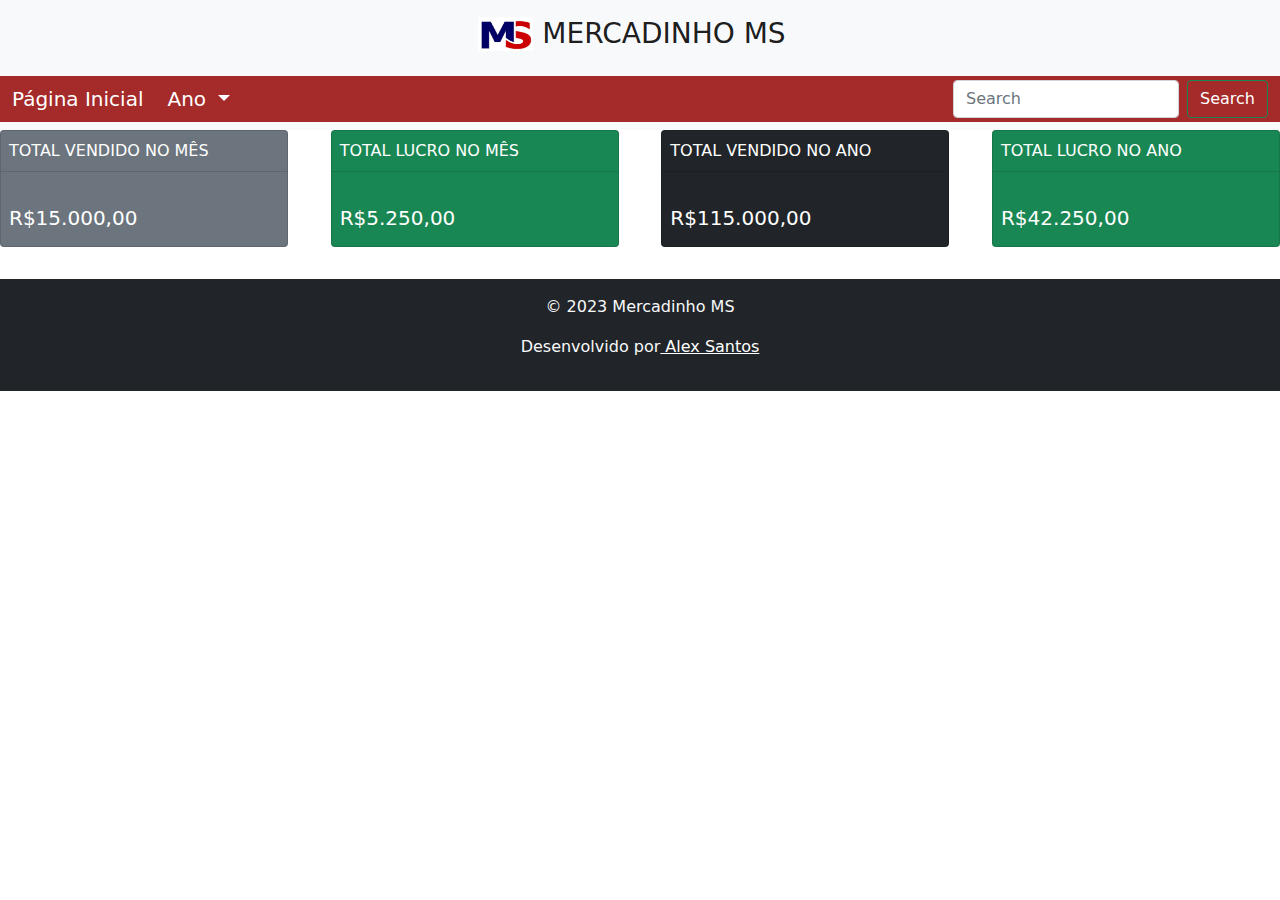
<file: index.html>
<!DOCTYPE html>
<html lang="en">
<head>
    <meta charset="UTF-8">
    <meta name="viewport" content="width=device-width, initial-scale=1.0">
    <title>Testando Bootstrap</title>
    <link href="css/bootstrap.min.css" rel="stylesheet" type="text/css"/>
    <link href="/style.css" rel="stylesheet" type="text/css"/>
    <script type="text/javascript" src="js/bootstrap.min.js"></script>
    </style>
</head>

<body>
     <!-------------------------------------NAVBAR PRINCIPAL COM LOGO----------------------------------------->
    <div id="navbar">
        <nav class="navbar navbar-light bg-light">
            <div class="container-fluid" style="align-items: center; justify-content: center;">
              <a class="navbar-brand" href="#" style="font-size: 28px;">
                <img src="./logo-ms.png" alt="" width="55" height="34" class="d-inline-block align-text-top">
                  MERCADINHO MS
              </a>
            </div>
          </nav>
      </div>
<!------------------------------------------NAVBAR BOTÕES--------------------------------------------->
<div id="navbar-pesquisa"> 

  <nav class="navbar navbar-expand-lg navbar-light bg-light">
    <div class="container-fluid" style="font-size: 20px; background-color:brown; color: white;">
      <a class="navbar-brand" href="./index.html" style="color: white;";>Página Inicial</a>
      <button class="navbar-toggler" type="button" data-bs-toggle="collapse" data-bs-target="#navbarScroll" aria-controls="navbarScroll" aria-expanded="false" aria-label="Toggle navigation">
        <span class="navbar-toggler-icon"></span>
      </button>
      <div class="collapse navbar-collapse" id="navbarScroll">
        <ul class="navbar-nav me-auto my-2 my-lg-0 navbar-nav-scroll" style="--bs-scroll-height: 100px;">
          <li class="nav-item dropdown">
            <a class="nav-link dropdown-toggle" href="#" id="navbarScrollingDropdown" role="button" data-bs-toggle="dropdown" aria-expanded="false" style="color: white;">
              Ano
            </a>
            <ul class="dropdown-menu" aria-labelledby="navbarScrollingDropdown">
              <li><a class="dropdown-item" href="./2018.html">2018</a></li>
              <li><a class="dropdown-item" href="./2019.html">2019</a></li>
              <li><a class="dropdown-item" href="./2020.html">2020</a></li>
              <li><a class="dropdown-item" href="./2021.html">2021</a></li>
              <li><a class="dropdown-item" href="./2022.html">2022</a></li>
              <li><a class="dropdown-item" href="./2023.html">2023</a></li>
              <li><hr class="dropdown-divider"></li>
              <li><a class="dropdown-item" href="#">Adicionar função</a></li>
            </ul>
          </li>
          <li class="nav-item">
            <a class="nav-link disabled"></a>
          </li>
        </ul>
        <form class="d-flex">
          <input class="form-control me-2" type="search" placeholder="Search" aria-label="Search">
          <button class="btn btn-outline-success" type="submit" style="color: white;">Search</button>
        </form>
      </div>
    </div>
  </nav>

</div>


<!------------------------------------------CARDS--------------------------------------------->

<div class="table">
  <div id="cards">

        <div class="card text-white bg-secondary mb-3" style="max-width: 18rem;">
          <div class="card-header">TOTAL VENDIDO NO MÊS</div>
            <div class="card-body">
            <h5 class="card-title"><input style="background-color: transparent; color: white; border: transparent;">R$15.000,00</h5>
            </div>
        </div>

        <div class="card text-white bg-success mb-3" style="max-width: 18rem;">
          <div class="card-header">TOTAL LUCRO NO MÊS</div>
          <div class="card-body">
            <h5 class="card-title"><input style="background-color: transparent; color: white; border: transparent;">R$5.250,00</h5>
          </div>
        </div>

        <div class="card text-white bg-dark mb-3" style="max-width: 18rem;">
          <div class="card-header">TOTAL VENDIDO NO ANO</div>
          <div class="card-body">
            <h5 class="card-title"><input style="background-color: transparent; color: white; border: transparent;">R$115.000,00</h5>
          </div>
        </div>

        <div class="card text-white bg-success mb-3" style="max-width: 18rem;">
          <div class="card-header">TOTAL LUCRO NO ANO</div>
          <div class="card-body">
            <h5 class="card-title"><input style="background-color: transparent; color: white; border: transparent;">R$42.250,00</h5>
        </div>
    </div>
  </div>
</div>
<!------------------------------------------FOOTER--------------------------------------------->

    <footer class="bg-dark text-light py-3">
      <div class="container text-center">
        <p>&copy; 2023 Mercadinho MS</p>
        <p>Desenvolvido por<a href="http://www.alexsantos.tech/" style="color: white; "> Alex Santos</a></p>
      </div>
    </footer>

</body>

</html>
</file>
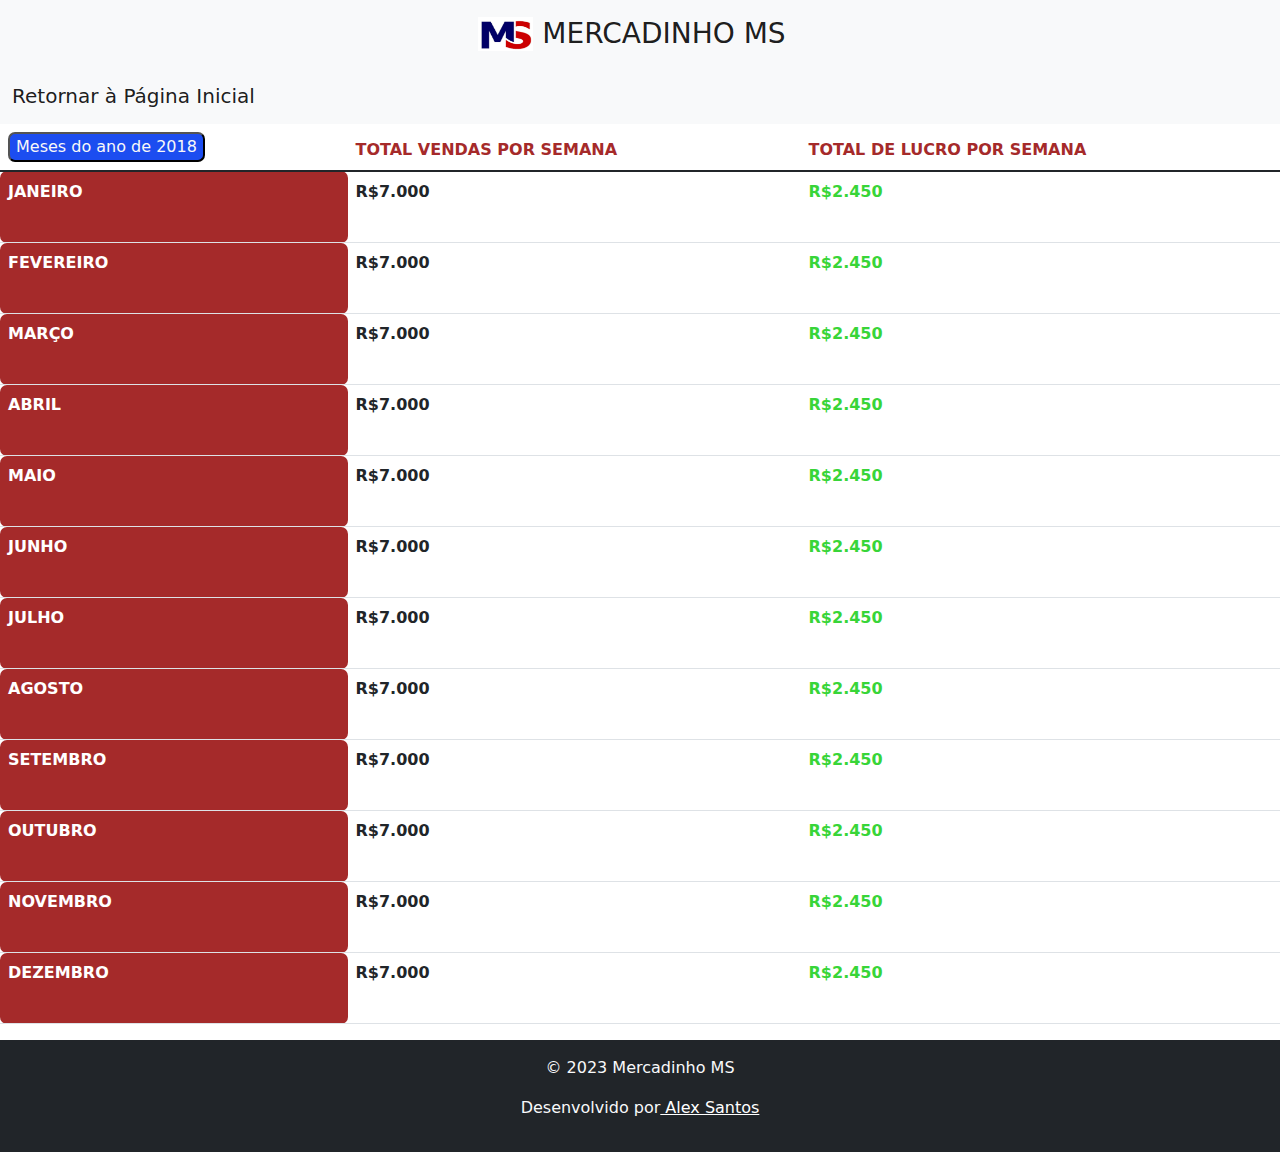
<file: 2018.html>
<!DOCTYPE html>
<html lang="en">
<head>
    <meta charset="UTF-8">
    <meta name="viewport" content="width=device-width, initial-scale=1.0">
    <title>Mercadinho MS</title>
    <link href="/2018/css/bootstrap.min.css" rel="stylesheet" type="text/css"/>
    <link href="/style.css" rel="stylesheet" type="text/css"/>
    <script type="text/javascript" src="/2018/js/bootstrap.min.js"></script>
    </style>
</head>
<body>
     <!-------------------------------------NAVBAR PRINCIPAL COM LOGO----------------------------------------->
    <div id="navbar">
        <nav class="navbar navbar-light bg-light">
            <div class="container-fluid" style="align-items: center; justify-content: center;">
              <a class="navbar-brand" href="#" style="font-size: 28px;">
                <img src="./logo-ms.png" alt="" width="55" height="34" class="d-inline-block align-text-top">
                  MERCADINHO MS
              </a>
            </div>
          </nav>
      </div>

<!------------------------------------------NAVBAR DOIS COM BOTÕES--------------------------------------------->

<div id="navbar-pesquisa"> 

  <nav class="navbar navbar-expand-lg navbar-light bg-light">
    <div class="container-fluid" style="font-size: 20px;">
      <a class="navbar-brand" href="./index.html">Retornar à Página Inicial</a>

    </div>
  </nav>

</div>


<!------------------------------------------TABELA PRINCIPAL--------------------------------------------->

<table class="table">
  <thead>

    <tr>
      <th scope="col"><button style="border-radius: 7px; background-color:rgb(28, 77, 240); color:rgb(248, 248, 248); cursor:default;">Meses do ano de 2018</th></th>
      <th scope="col" style="color: brown;">TOTAL VENDAS POR SEMANA</th>
      <th scope="col" style="color: brown;">TOTAL DE LUCRO POR SEMANA</th>
    </tr>

  </thead>
  
  <tbody>
    <tr>
      <th scope="row" <button href="./daily.html" style="border-radius: 7px; background-color:brown; color: rgb(255, 255, 255); cursor: pointer;">JANEIRO</button></th>
      <td><b>R$7.000</b></td>
      <td style="color: rgb(56, 213, 56);"><b>R$2.450</b></td>
    </tr>
    <tr>
      <th scope="row" <button style="border-radius: 7px; background-color:brown; color: rgb(255, 255, 255); cursor: default;">FEVEREIRO</th>
      <td><b>R$7.000</b></td>
      <td style="color: rgb(56, 213, 56);"><b>R$2.450</b></td>
    </tr>
    <tr>
      <th scope="row" <button style="border-radius: 7px; background-color:brown; color: rgb(255, 255, 255); cursor: default;">MARÇO</th>
      <td><b>R$7.000</b></td>
      <td style="color: rgb(56, 213, 56);"><b>R$2.450</b></td>
    </tr>
    <tr>
      <th scope="row" <button style="border-radius: 7px; background-color:brown; color: rgb(255, 255, 255); cursor: default;">ABRIL</th>
      <td><b>R$7.000</b></td>
      <td style="color: rgb(56, 213, 56);"><b>R$2.450</b></td>
    </tr>
    <tr>
      <th scope="row" <button style="border-radius: 7px; background-color:brown; color: rgb(255, 255, 255); cursor: default;">MAIO</th>
      <td><b>R$7.000</b></td>
      <td style="color: rgb(56, 213, 56);"><b>R$2.450</b></td>
    </tr>
    <tr>
      <th scope="row" <button style="border-radius: 7px; background-color:brown; color: rgb(255, 255, 255); cursor: default;">JUNHO</th>
      <td><b>R$7.000</b></td>
      <td style="color: rgb(56, 213, 56);"><b>R$2.450</b></td>
    </tr>
    <tr>
      <th scope="row" <button style="border-radius: 7px; background-color:brown; color: rgb(255, 255, 255); cursor: default;">JULHO</th>
      <td><b>R$7.000</b></td>
      <td style="color: rgb(56, 213, 56);"><b>R$2.450</b></td>
    </tr>
    <tr>
      <th scope="row" <button style="border-radius: 7px; background-color:brown; color: rgb(255, 255, 255); cursor: default;">AGOSTO</th>
      <td><b>R$7.000</b></td>
      <td style="color: rgb(56, 213, 56);"><b>R$2.450</b></td>
    </tr>
    <tr>
      <th scope="row" <button style="border-radius: 7px; background-color:brown; color: rgb(255, 255, 255); cursor: default;">SETEMBRO</th>
      <td><b>R$7.000</b></td>
      <td style="color: rgb(56, 213, 56);"><b>R$2.450</b></td>
    </tr>
    <tr>
      <th scope="row" <button style="border-radius: 7px; background-color:brown; color: rgb(255, 255, 255); cursor: default;">OUTUBRO</th>
      <td><b>R$7.000</b></td>
      <td style="color: rgb(56, 213, 56);"><b>R$2.450</b></td>
    </tr>
    <tr>
      <th scope="row" <button style="border-radius: 7px; background-color:brown; color: rgb(255, 255, 255); cursor: default;">NOVEMBRO</th>
      <td><b>R$7.000</b></td>
      <td style="color: rgb(56, 213, 56);"><b>R$2.450</b></td>
    </tr>
    <tr>
      <th scope="row" <button style="border-radius: 7px; background-color:brown; color: rgb(255, 255, 255); cursor: default;">DEZEMBRO</th>
      <td><b>R$7.000</b></td>
      <td style="color: rgb(56, 213, 56);"><b>R$2.450</b></td>
    </tr>
  </tbody>

</table>

<!------------------------------------------FOOTER--------------------------------------------->

      <footer class="bg-dark text-light py-3">
        <div class="container text-center">
          <p>&copy; 2023 Mercadinho MS</p>
          <p>Desenvolvido por<a href="http://www.alexsantos.tech/" style="color: white; "> Alex Santos</a></p>
        </div>
      </footer>
</body>
</html>
</file>
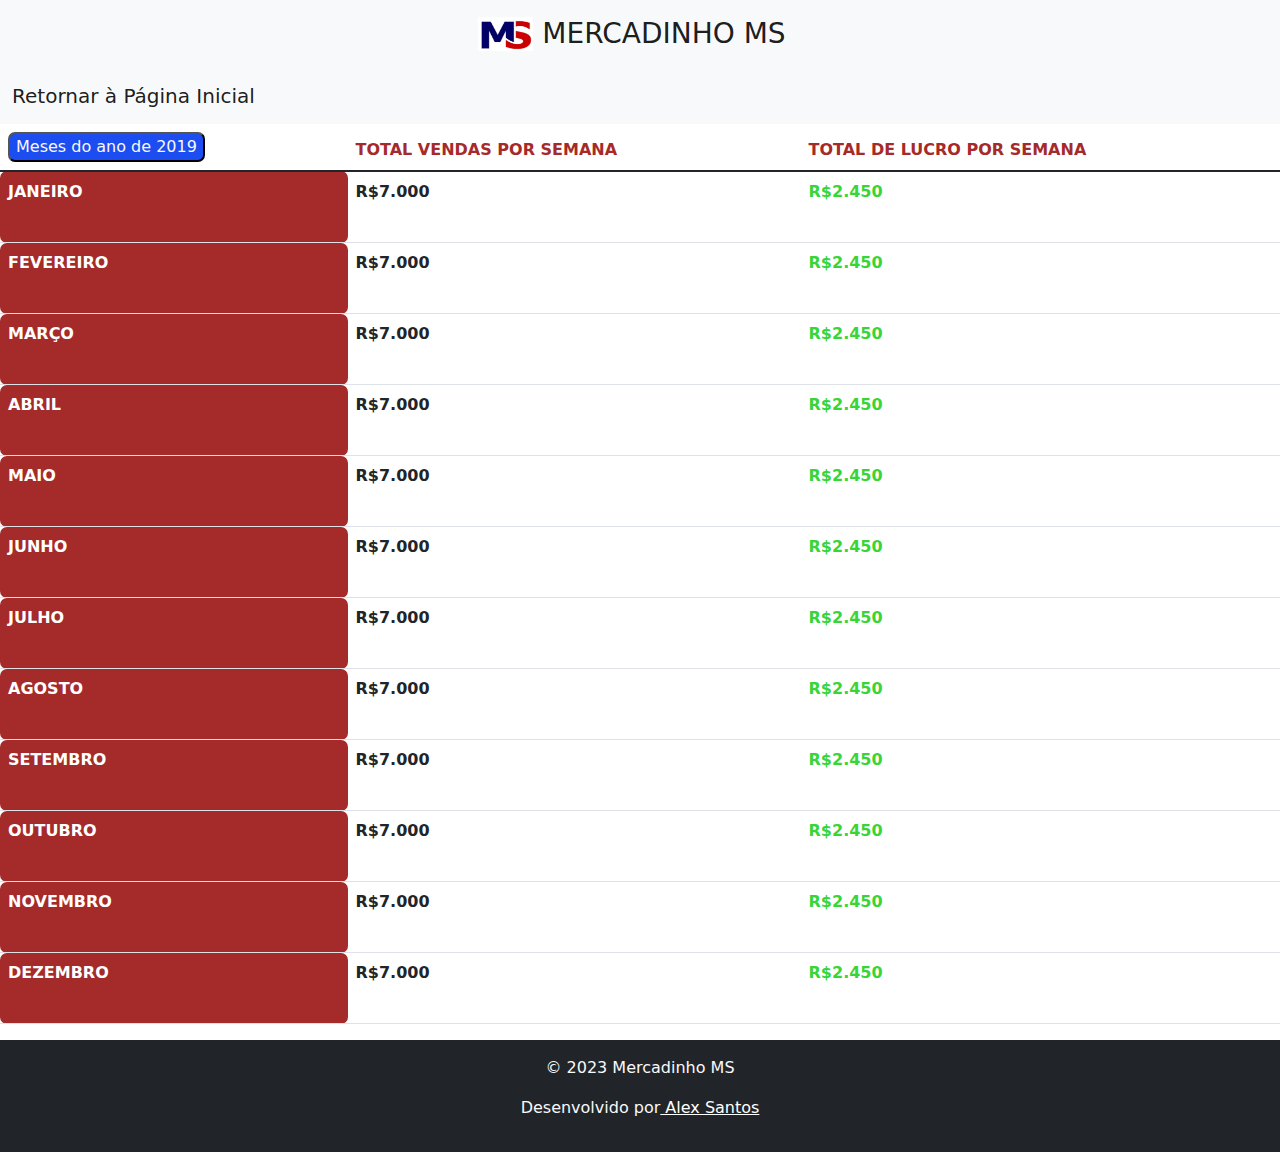
<file: 2019.html>
<!DOCTYPE html>
<html lang="en">
<head>
    <meta charset="UTF-8">
    <meta name="viewport" content="width=device-width, initial-scale=1.0">
    <title>Testando Bootstrap</title>
    <link href="css/bootstrap.min.css" rel="stylesheet" type="text/css"/>
    <link href="/style.css" rel="stylesheet" type="text/css"/>
    <script type="text/javascript" src="js/bootstrap.min.js"></script>
    </style>
</head>
<body>
     <!-------------------------------------NAVBAR PRINCIPAL COM LOGO----------------------------------------->
    <div id="navbar">
        <nav class="navbar navbar-light bg-light">
            <div class="container-fluid" style="align-items: center; justify-content: center;">
              <a class="navbar-brand" href="#" style="font-size: 28px;">
                <img src="./logo-ms.png" alt="" width="55" height="34" class="d-inline-block align-text-top">
                  MERCADINHO MS
              </a>
            </div>
          </nav>
      </div>

<!------------------------------------------NAVBAR DOIS COM BOTÕES--------------------------------------------->

<div id="navbar-pesquisa"> 

  <nav class="navbar navbar-expand-lg navbar-light bg-light">
    <div class="container-fluid" style="font-size: 20px;">
      <a class="navbar-brand" href="./index.html">Retornar à Página Inicial</a>

    </div>
  </nav>

</div>
<!------------------------------------------TABELA PRINCIPAL--------------------------------------------->

<table class="table">
  <thead>

    <tr>
      <th scope="col"><button style="border-radius: 7px; background-color:rgb(28, 77, 240); color:rgb(248, 248, 248); cursor:default;">Meses do ano de 2019</th></th>
      <th scope="col" style="color: brown;">TOTAL VENDAS POR SEMANA</th>
      <th scope="col" style="color: brown;">TOTAL DE LUCRO POR SEMANA</th>
    </tr>

  </thead>
  
  <tbody>
    <tr>
      <th scope="row" <button href="./daily.html" style="border-radius: 7px; background-color:brown; color: rgb(255, 255, 255); cursor: pointer;">JANEIRO</button></th>
      <td><b>R$7.000</b></td>
      <td style="color: rgb(56, 213, 56);"><b>R$2.450</b></td>
    </tr>
    <tr>
      <th scope="row" <button style="border-radius: 7px; background-color:brown; color: rgb(255, 255, 255); cursor: default;">FEVEREIRO</th>
      <td><b>R$7.000</b></td>
      <td style="color: rgb(56, 213, 56);"><b>R$2.450</b></td>
    </tr>
    <tr>
      <th scope="row" <button style="border-radius: 7px; background-color:brown; color: rgb(255, 255, 255); cursor: default;">MARÇO</th>
      <td><b>R$7.000</b></td>
      <td style="color: rgb(56, 213, 56);"><b>R$2.450</b></td>
    </tr>
    <tr>
      <th scope="row" <button style="border-radius: 7px; background-color:brown; color: rgb(255, 255, 255); cursor: default;">ABRIL</th>
      <td><b>R$7.000</b></td>
      <td style="color: rgb(56, 213, 56);"><b>R$2.450</b></td>
    </tr>
    <tr>
      <th scope="row" <button style="border-radius: 7px; background-color:brown; color: rgb(255, 255, 255); cursor: default;">MAIO</th>
      <td><b>R$7.000</b></td>
      <td style="color: rgb(56, 213, 56);"><b>R$2.450</b></td>
    </tr>
    <tr>
      <th scope="row" <button style="border-radius: 7px; background-color:brown; color: rgb(255, 255, 255); cursor: default;">JUNHO</th>
      <td><b>R$7.000</b></td>
      <td style="color: rgb(56, 213, 56);"><b>R$2.450</b></td>
    </tr>
    <tr>
      <th scope="row" <button style="border-radius: 7px; background-color:brown; color: rgb(255, 255, 255); cursor: default;">JULHO</th>
      <td><b>R$7.000</b></td>
      <td style="color: rgb(56, 213, 56);"><b>R$2.450</b></td>
    </tr>
    <tr>
      <th scope="row" <button style="border-radius: 7px; background-color:brown; color: rgb(255, 255, 255); cursor: default;">AGOSTO</th>
      <td><b>R$7.000</b></td>
      <td style="color: rgb(56, 213, 56);"><b>R$2.450</b></td>
    </tr>
    <tr>
      <th scope="row" <button style="border-radius: 7px; background-color:brown; color: rgb(255, 255, 255); cursor: default;">SETEMBRO</th>
      <td><b>R$7.000</b></td>
      <td style="color: rgb(56, 213, 56);"><b>R$2.450</b></td>
    </tr>
    <tr>
      <th scope="row" <button style="border-radius: 7px; background-color:brown; color: rgb(255, 255, 255); cursor: default;">OUTUBRO</th>
      <td><b>R$7.000</b></td>
      <td style="color: rgb(56, 213, 56);"><b>R$2.450</b></td>
    </tr>
    <tr>
      <th scope="row" <button style="border-radius: 7px; background-color:brown; color: rgb(255, 255, 255); cursor: default;">NOVEMBRO</th>
      <td><b>R$7.000</b></td>
      <td style="color: rgb(56, 213, 56);"><b>R$2.450</b></td>
    </tr>
    <tr>
      <th scope="row" <button style="border-radius: 7px; background-color:brown; color: rgb(255, 255, 255); cursor: default;">DEZEMBRO</th>
      <td><b>R$7.000</b></td>
      <td style="color: rgb(56, 213, 56);"><b>R$2.450</b></td>
    </tr>
  </tbody>

</table>

<!------------------------------------------FOOTER--------------------------------------------->

      <footer class="bg-dark text-light py-3">
        <div class="container text-center">
          <p>&copy; 2023 Mercadinho MS</p>
          <p>Desenvolvido por<a href="http://www.alexsantos.tech/" style="color: white; "> Alex Santos</a></p>
        </div>
      </footer>
</body>
</html>
</file>
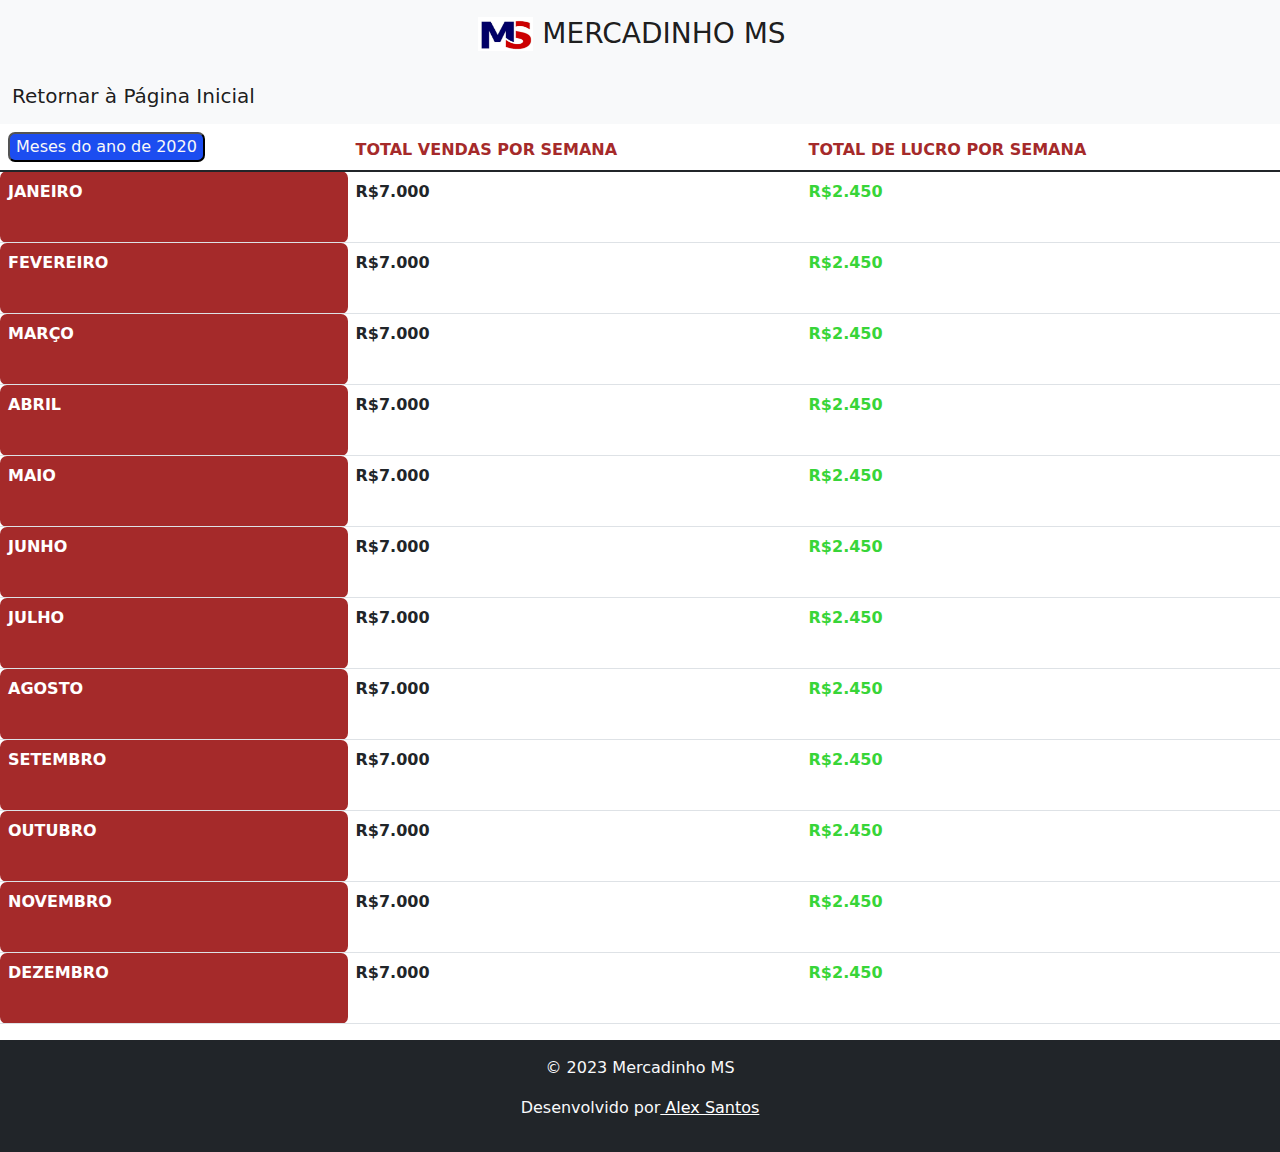
<file: 2020.html>
<!DOCTYPE html>
<html lang="en">
<head>
    <meta charset="UTF-8">
    <meta name="viewport" content="width=device-width, initial-scale=1.0">
    <title>Testando Bootstrap</title>
    <link href="css/bootstrap.min.css" rel="stylesheet" type="text/css"/>
    <link href="/style.css" rel="stylesheet" type="text/css"/>
    <script type="text/javascript" src="js/bootstrap.min.js"></script>
    </style>
</head>
<body>
     <!-------------------------------------NAVBAR PRINCIPAL COM LOGO----------------------------------------->
    <div id="navbar">
        <nav class="navbar navbar-light bg-light">
            <div class="container-fluid" style="align-items: center; justify-content: center;">
              <a class="navbar-brand" href="#" style="font-size: 28px;">
                <img src="./logo-ms.png" alt="" width="55" height="34" class="d-inline-block align-text-top">
                  MERCADINHO MS
              </a>
            </div>
          </nav>
      </div>

<!------------------------------------------NAVBAR DOIS COM BOTÕES--------------------------------------------->

<div id="navbar-pesquisa"> 

  <nav class="navbar navbar-expand-lg navbar-light bg-light">
    <div class="container-fluid" style="font-size: 20px;">
      <a class="navbar-brand" href="./index.html">Retornar à Página Inicial</a>

    </div>
  </nav>

</div>

<!------------------------------------------TABELA PRINCIPAL--------------------------------------------->

<table class="table">
  <thead>

    <tr>
      <th scope="col"><button style="border-radius: 7px; background-color:rgb(28, 77, 240); color:rgb(248, 248, 248); cursor:default;">Meses do ano de 2020</th></th>
      <th scope="col" style="color: brown;">TOTAL VENDAS POR SEMANA</th>
      <th scope="col" style="color: brown;">TOTAL DE LUCRO POR SEMANA</th>
    </tr>

  </thead>
  
  <tbody>
    <tr>
      <th scope="row" <button href="./daily.html" style="border-radius: 7px; background-color:brown; color: rgb(255, 255, 255); cursor: pointer;">JANEIRO</button></th>
      <td><b>R$7.000</b></td>
      <td style="color: rgb(56, 213, 56);"><b>R$2.450</b></td>
    </tr>
    <tr>
      <th scope="row" <button style="border-radius: 7px; background-color:brown; color: rgb(255, 255, 255); cursor: default;">FEVEREIRO</th>
      <td><b>R$7.000</b></td>
      <td style="color: rgb(56, 213, 56);"><b>R$2.450</b></td>
    </tr>
    <tr>
      <th scope="row" <button style="border-radius: 7px; background-color:brown; color: rgb(255, 255, 255); cursor: default;">MARÇO</th>
      <td><b>R$7.000</b></td>
      <td style="color: rgb(56, 213, 56);"><b>R$2.450</b></td>
    </tr>
    <tr>
      <th scope="row" <button style="border-radius: 7px; background-color:brown; color: rgb(255, 255, 255); cursor: default;">ABRIL</th>
      <td><b>R$7.000</b></td>
      <td style="color: rgb(56, 213, 56);"><b>R$2.450</b></td>
    </tr>
    <tr>
      <th scope="row" <button style="border-radius: 7px; background-color:brown; color: rgb(255, 255, 255); cursor: default;">MAIO</th>
      <td><b>R$7.000</b></td>
      <td style="color: rgb(56, 213, 56);"><b>R$2.450</b></td>
    </tr>
    <tr>
      <th scope="row" <button style="border-radius: 7px; background-color:brown; color: rgb(255, 255, 255); cursor: default;">JUNHO</th>
      <td><b>R$7.000</b></td>
      <td style="color: rgb(56, 213, 56);"><b>R$2.450</b></td>
    </tr>
    <tr>
      <th scope="row" <button style="border-radius: 7px; background-color:brown; color: rgb(255, 255, 255); cursor: default;">JULHO</th>
      <td><b>R$7.000</b></td>
      <td style="color: rgb(56, 213, 56);"><b>R$2.450</b></td>
    </tr>
    <tr>
      <th scope="row" <button style="border-radius: 7px; background-color:brown; color: rgb(255, 255, 255); cursor: default;">AGOSTO</th>
      <td><b>R$7.000</b></td>
      <td style="color: rgb(56, 213, 56);"><b>R$2.450</b></td>
    </tr>
    <tr>
      <th scope="row" <button style="border-radius: 7px; background-color:brown; color: rgb(255, 255, 255); cursor: default;">SETEMBRO</th>
      <td><b>R$7.000</b></td>
      <td style="color: rgb(56, 213, 56);"><b>R$2.450</b></td>
    </tr>
    <tr>
      <th scope="row" <button style="border-radius: 7px; background-color:brown; color: rgb(255, 255, 255); cursor: default;">OUTUBRO</th>
      <td><b>R$7.000</b></td>
      <td style="color: rgb(56, 213, 56);"><b>R$2.450</b></td>
    </tr>
    <tr>
      <th scope="row" <button style="border-radius: 7px; background-color:brown; color: rgb(255, 255, 255); cursor: default;">NOVEMBRO</th>
      <td><b>R$7.000</b></td>
      <td style="color: rgb(56, 213, 56);"><b>R$2.450</b></td>
    </tr>
    <tr>
      <th scope="row" <button style="border-radius: 7px; background-color:brown; color: rgb(255, 255, 255); cursor: default;">DEZEMBRO</th>
      <td><b>R$7.000</b></td>
      <td style="color: rgb(56, 213, 56);"><b>R$2.450</b></td>
    </tr>
  </tbody>

</table>

<!------------------------------------------FOOTER--------------------------------------------->

      <footer class="bg-dark text-light py-3">
        <div class="container text-center">
          <p>&copy; 2023 Mercadinho MS</p>
          <p>Desenvolvido por<a href="http://www.alexsantos.tech/" style="color: white; "> Alex Santos</a></p>
        </div>
      </footer>
</body>
</html>
</file>
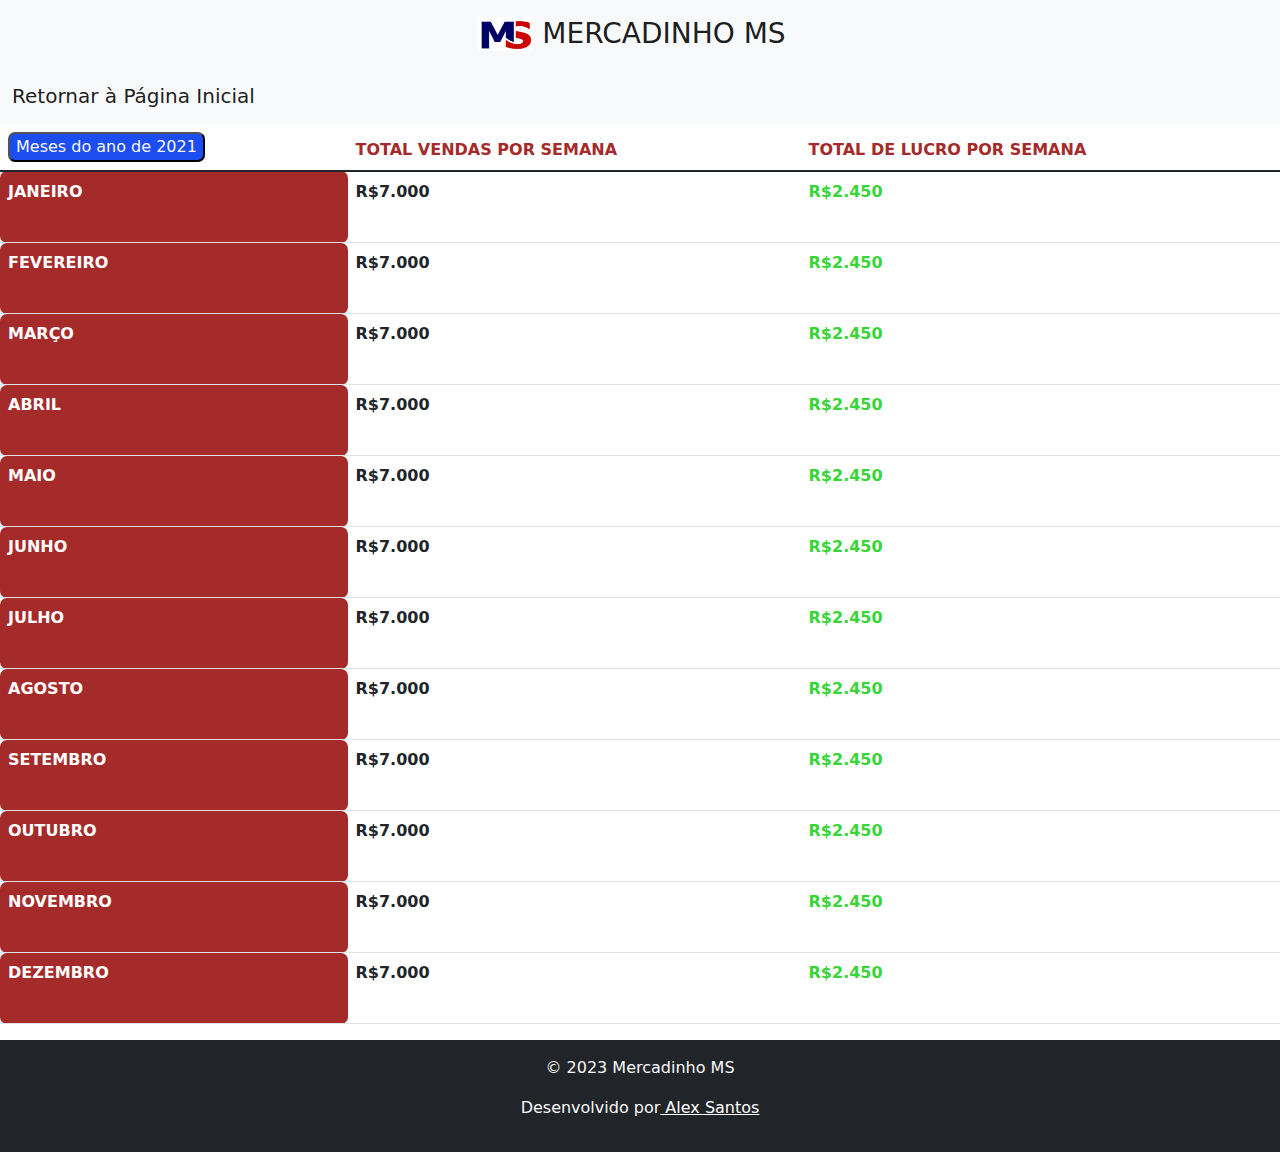
<file: 2021.html>
<!DOCTYPE html>
<html lang="en">
<head>
    <meta charset="UTF-8">
    <meta name="viewport" content="width=device-width, initial-scale=1.0">
    <title>Testando Bootstrap</title>
    <link href="css/bootstrap.min.css" rel="stylesheet" type="text/css"/>
    <link href="/style.css" rel="stylesheet" type="text/css"/>
    <script type="text/javascript" src="js/bootstrap.min.js"></script>
    </style>
</head>
<body>
     <!-------------------------------------NAVBAR PRINCIPAL COM LOGO----------------------------------------->
    <div id="navbar">
        <nav class="navbar navbar-light bg-light">
            <div class="container-fluid" style="align-items: center; justify-content: center;">
              <a class="navbar-brand" href="#" style="font-size: 28px;">
                <img src="./logo-ms.png" alt="" width="55" height="34" class="d-inline-block align-text-top">
                  MERCADINHO MS
              </a>
            </div>
          </nav>
      </div>

<!------------------------------------------NAVBAR DOIS COM BOTÕES--------------------------------------------->

<div id="navbar-pesquisa"> 

  <nav class="navbar navbar-expand-lg navbar-light bg-light">
    <div class="container-fluid" style="font-size: 20px;">
      <a class="navbar-brand" href="./index.html">Retornar à Página Inicial</a>

    </div>
  </nav>

</div>

<!------------------------------------------TABELA PRINCIPAL--------------------------------------------->

<table class="table">
  <thead>

    <tr>
      <th scope="col"><button style="border-radius: 7px; background-color:rgb(28, 77, 240); color:rgb(248, 248, 248); cursor:default;">Meses do ano de 2021</th></th>
      <th scope="col" style="color: brown;">TOTAL VENDAS POR SEMANA</th>
      <th scope="col" style="color: brown;">TOTAL DE LUCRO POR SEMANA</th>
    </tr>

  </thead>
  
  <tbody>
    <tr>
      <th scope="row" <button href="./daily.html" style="border-radius: 7px; background-color:brown; color: rgb(255, 255, 255); cursor: pointer;">JANEIRO</button></th>
      <td><b>R$7.000</b></td>
      <td style="color: rgb(56, 213, 56);"><b>R$2.450</b></td>
    </tr>
    <tr>
      <th scope="row" <button style="border-radius: 7px; background-color:brown; color: rgb(255, 255, 255); cursor: default;">FEVEREIRO</th>
      <td><b>R$7.000</b></td>
      <td style="color: rgb(56, 213, 56);"><b>R$2.450</b></td>
    </tr>
    <tr>
      <th scope="row" <button style="border-radius: 7px; background-color:brown; color: rgb(255, 255, 255); cursor: default;">MARÇO</th>
      <td><b>R$7.000</b></td>
      <td style="color: rgb(56, 213, 56);"><b>R$2.450</b></td>
    </tr>
    <tr>
      <th scope="row" <button style="border-radius: 7px; background-color:brown; color: rgb(255, 255, 255); cursor: default;">ABRIL</th>
      <td><b>R$7.000</b></td>
      <td style="color: rgb(56, 213, 56);"><b>R$2.450</b></td>
    </tr>
    <tr>
      <th scope="row" <button style="border-radius: 7px; background-color:brown; color: rgb(255, 255, 255); cursor: default;">MAIO</th>
      <td><b>R$7.000</b></td>
      <td style="color: rgb(56, 213, 56);"><b>R$2.450</b></td>
    </tr>
    <tr>
      <th scope="row" <button style="border-radius: 7px; background-color:brown; color: rgb(255, 255, 255); cursor: default;">JUNHO</th>
      <td><b>R$7.000</b></td>
      <td style="color: rgb(56, 213, 56);"><b>R$2.450</b></td>
    </tr>
    <tr>
      <th scope="row" <button style="border-radius: 7px; background-color:brown; color: rgb(255, 255, 255); cursor: default;">JULHO</th>
      <td><b>R$7.000</b></td>
      <td style="color: rgb(56, 213, 56);"><b>R$2.450</b></td>
    </tr>
    <tr>
      <th scope="row" <button style="border-radius: 7px; background-color:brown; color: rgb(255, 255, 255); cursor: default;">AGOSTO</th>
      <td><b>R$7.000</b></td>
      <td style="color: rgb(56, 213, 56);"><b>R$2.450</b></td>
    </tr>
    <tr>
      <th scope="row" <button style="border-radius: 7px; background-color:brown; color: rgb(255, 255, 255); cursor: default;">SETEMBRO</th>
      <td><b>R$7.000</b></td>
      <td style="color: rgb(56, 213, 56);"><b>R$2.450</b></td>
    </tr>
    <tr>
      <th scope="row" <button style="border-radius: 7px; background-color:brown; color: rgb(255, 255, 255); cursor: default;">OUTUBRO</th>
      <td><b>R$7.000</b></td>
      <td style="color: rgb(56, 213, 56);"><b>R$2.450</b></td>
    </tr>
    <tr>
      <th scope="row" <button style="border-radius: 7px; background-color:brown; color: rgb(255, 255, 255); cursor: default;">NOVEMBRO</th>
      <td><b>R$7.000</b></td>
      <td style="color: rgb(56, 213, 56);"><b>R$2.450</b></td>
    </tr>
    <tr>
      <th scope="row" <button style="border-radius: 7px; background-color:brown; color: rgb(255, 255, 255); cursor: default;">DEZEMBRO</th>
      <td><b>R$7.000</b></td>
      <td style="color: rgb(56, 213, 56);"><b>R$2.450</b></td>
    </tr>
  </tbody>

</table>

<!------------------------------------------FOOTER--------------------------------------------->

      <footer class="bg-dark text-light py-3">
        <div class="container text-center">
          <p>&copy; 2023 Mercadinho MS</p>
          <p>Desenvolvido por<a href="http://www.alexsantos.tech/" style="color: white; "> Alex Santos</a></p>
        </div>
      </footer>
</body>
</html>
</file>
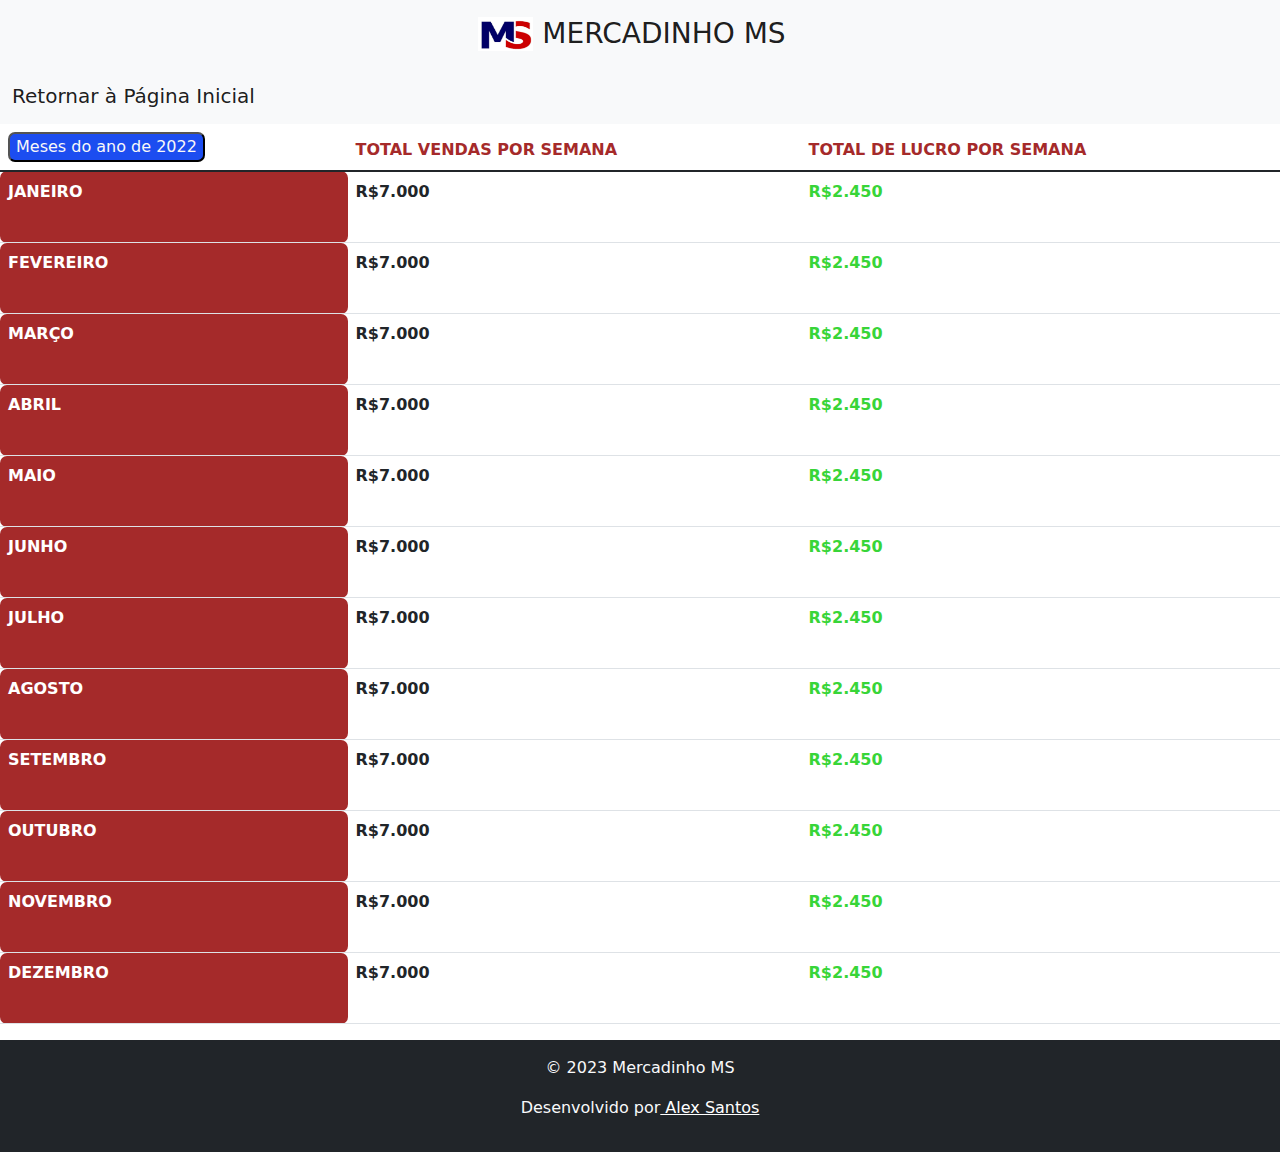
<file: 2022.html>
<!DOCTYPE html>
<html lang="en">
<head>
    <meta charset="UTF-8">
    <meta name="viewport" content="width=device-width, initial-scale=1.0">
    <title>Testando Bootstrap</title>
    <link href="css/bootstrap.min.css" rel="stylesheet" type="text/css"/>
    <link href="/style.css" rel="stylesheet" type="text/css"/>
    <script type="text/javascript" src="js/bootstrap.min.js"></script>
    </style>
</head>
<body>
     <!-------------------------------------NAVBAR PRINCIPAL COM LOGO----------------------------------------->
    <div id="navbar">
        <nav class="navbar navbar-light bg-light">
            <div class="container-fluid" style="align-items: center; justify-content: center;">
              <a class="navbar-brand" href="#" style="font-size: 28px;">
                <img src="./logo-ms.png" alt="" width="55" height="34" class="d-inline-block align-text-top">
                  MERCADINHO MS
              </a>
            </div>
          </nav>
      </div>

<!------------------------------------------NAVBAR DOIS COM BOTÕES--------------------------------------------->

<div id="navbar-pesquisa"> 

  <nav class="navbar navbar-expand-lg navbar-light bg-light">
    <div class="container-fluid" style="font-size: 20px;">
      <a class="navbar-brand" href="./index.html">Retornar à Página Inicial</a>

    </div>
  </nav>

</div>

<!------------------------------------------TABELA PRINCIPAL--------------------------------------------->

<table class="table">
  <thead>

    <tr>
      <th scope="col"><button style="border-radius: 7px; background-color:rgb(28, 77, 240); color:rgb(248, 248, 248); cursor:default;">Meses do ano de 2022</th></th>
      <th scope="col" style="color: brown;">TOTAL VENDAS POR SEMANA</th>
      <th scope="col" style="color: brown;">TOTAL DE LUCRO POR SEMANA</th>
    </tr>

  </thead>
  
  <tbody>
    <tr>
      <th scope="row" <button href="./daily.html" style="border-radius: 7px; background-color:brown; color: rgb(255, 255, 255); cursor: pointer;">JANEIRO</button></th>
      <td><b>R$7.000</b></td>
      <td style="color: rgb(56, 213, 56);"><b>R$2.450</b></td>
    </tr>
    <tr>
      <th scope="row" <button style="border-radius: 7px; background-color:brown; color: rgb(255, 255, 255); cursor: default;">FEVEREIRO</th>
      <td><b>R$7.000</b></td>
      <td style="color: rgb(56, 213, 56);"><b>R$2.450</b></td>
    </tr>
    <tr>
      <th scope="row" <button style="border-radius: 7px; background-color:brown; color: rgb(255, 255, 255); cursor: default;">MARÇO</th>
      <td><b>R$7.000</b></td>
      <td style="color: rgb(56, 213, 56);"><b>R$2.450</b></td>
    </tr>
    <tr>
      <th scope="row" <button style="border-radius: 7px; background-color:brown; color: rgb(255, 255, 255); cursor: default;">ABRIL</th>
      <td><b>R$7.000</b></td>
      <td style="color: rgb(56, 213, 56);"><b>R$2.450</b></td>
    </tr>
    <tr>
      <th scope="row" <button style="border-radius: 7px; background-color:brown; color: rgb(255, 255, 255); cursor: default;">MAIO</th>
      <td><b>R$7.000</b></td>
      <td style="color: rgb(56, 213, 56);"><b>R$2.450</b></td>
    </tr>
    <tr>
      <th scope="row" <button style="border-radius: 7px; background-color:brown; color: rgb(255, 255, 255); cursor: default;">JUNHO</th>
      <td><b>R$7.000</b></td>
      <td style="color: rgb(56, 213, 56);"><b>R$2.450</b></td>
    </tr>
    <tr>
      <th scope="row" <button style="border-radius: 7px; background-color:brown; color: rgb(255, 255, 255); cursor: default;">JULHO</th>
      <td><b>R$7.000</b></td>
      <td style="color: rgb(56, 213, 56);"><b>R$2.450</b></td>
    </tr>
    <tr>
      <th scope="row" <button style="border-radius: 7px; background-color:brown; color: rgb(255, 255, 255); cursor: default;">AGOSTO</th>
      <td><b>R$7.000</b></td>
      <td style="color: rgb(56, 213, 56);"><b>R$2.450</b></td>
    </tr>
    <tr>
      <th scope="row" <button style="border-radius: 7px; background-color:brown; color: rgb(255, 255, 255); cursor: default;">SETEMBRO</th>
      <td><b>R$7.000</b></td>
      <td style="color: rgb(56, 213, 56);"><b>R$2.450</b></td>
    </tr>
    <tr>
      <th scope="row" <button style="border-radius: 7px; background-color:brown; color: rgb(255, 255, 255); cursor: default;">OUTUBRO</th>
      <td><b>R$7.000</b></td>
      <td style="color: rgb(56, 213, 56);"><b>R$2.450</b></td>
    </tr>
    <tr>
      <th scope="row" <button style="border-radius: 7px; background-color:brown; color: rgb(255, 255, 255); cursor: default;">NOVEMBRO</th>
      <td><b>R$7.000</b></td>
      <td style="color: rgb(56, 213, 56);"><b>R$2.450</b></td>
    </tr>
    <tr>
      <th scope="row" <button style="border-radius: 7px; background-color:brown; color: rgb(255, 255, 255); cursor: default;">DEZEMBRO</th>
      <td><b>R$7.000</b></td>
      <td style="color: rgb(56, 213, 56);"><b>R$2.450</b></td>
    </tr>
  </tbody>

</table>

<!------------------------------------------FOOTER--------------------------------------------->

      <footer class="bg-dark text-light py-3">
        <div class="container text-center">
          <p>&copy; 2023 Mercadinho MS</p>
          <p>Desenvolvido por<a href="http://www.alexsantos.tech/" style="color: white; "> Alex Santos</a></p>
        </div>
      </footer>
</body>
</html>
</file>
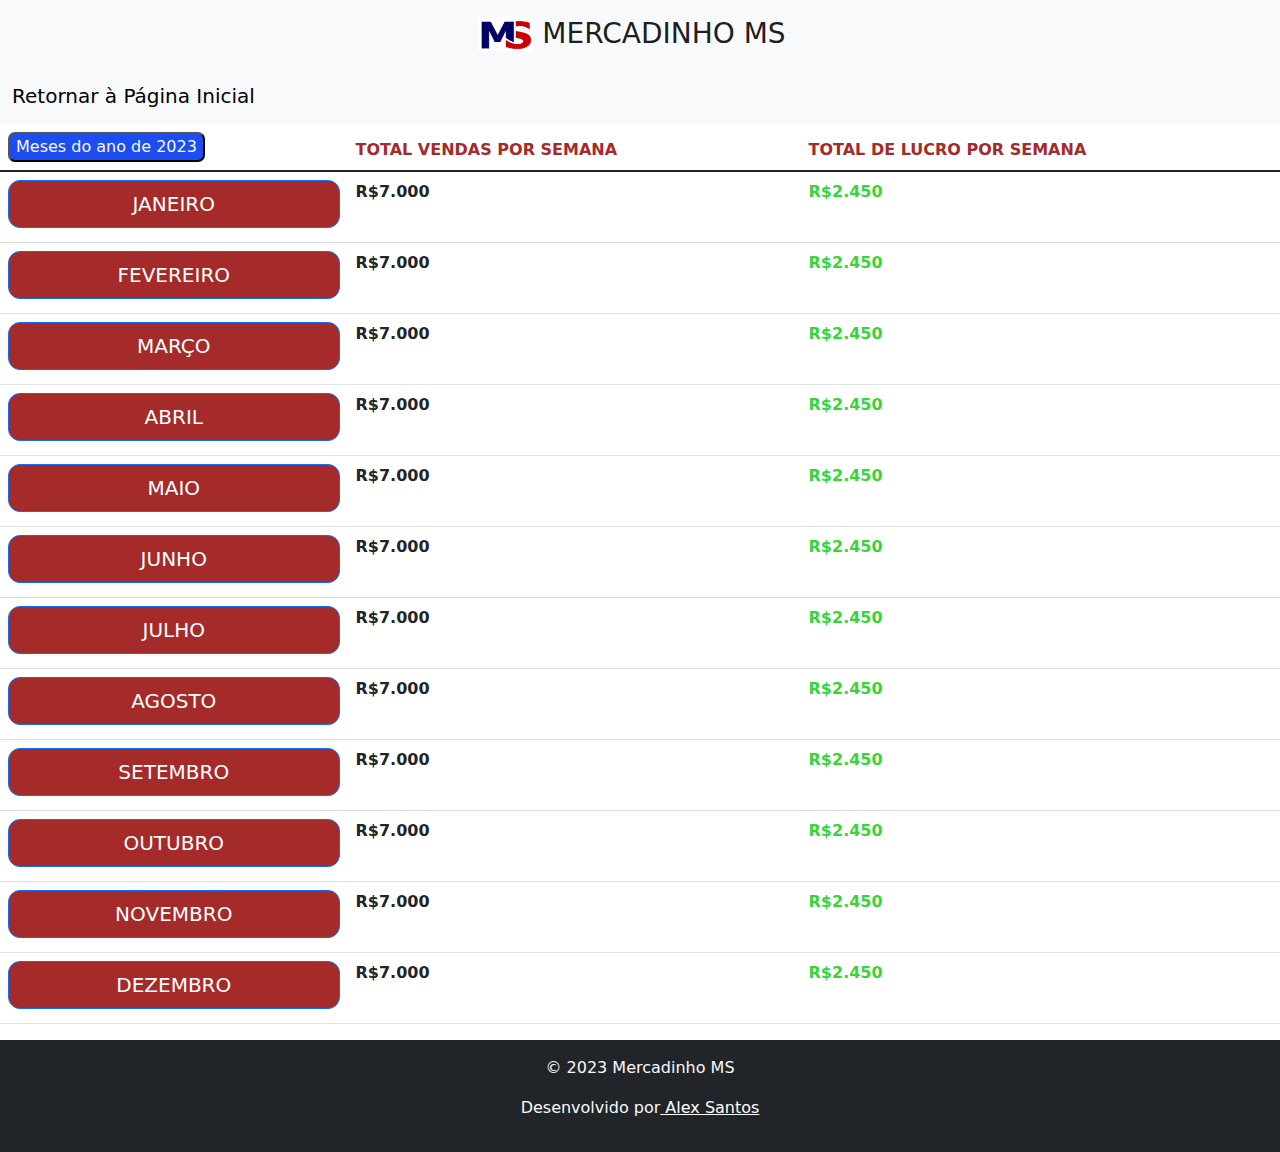
<file: 2023.html>
<!DOCTYPE html>
<html lang="en">
<head>
    <meta charset="UTF-8">
    <meta name="viewport" content="width=device-width, initial-scale=1.0">
    <title>Testando Bootstrap</title>
    <link href="css/bootstrap.min.css" rel="stylesheet" type="text/css"/>
    <link href="/style.css" rel="stylesheet" type="text/css"/>
    <script type="text/javascript" src="js/bootstrap.min.js"></script>
    </style>
</head>
<body>
     <!-------------------------------------NAVBAR PRINCIPAL COM LOGO----------------------------------------->
    <div id="navbar">
        <nav class="navbar navbar-light bg-light">
            <div class="container-fluid" style="align-items: center; justify-content: center;">
              <a class="navbar-brand" href="#" style="font-size: 28px;">
                <img src="./logo-ms.png" alt="" width="55" height="34" class="d-inline-block align-text-top">
                  MERCADINHO MS
              </a>
            </div>
          </nav>
      </div>

<!------------------------------------------NAVBAR DOIS COM BOTÕES--------------------------------------------->

<div id="navbar-pesquisa" style="background-color: brown;"> 

  <nav class="navbar navbar-expand-lg navbar-light bg-light" >
    <div class="container-fluid" style="font-size: 20px;">
      <a class="navbar-brand" href="./index.html" style="color: black; box-shadow: 10px;">Retornar à Página Inicial</a>

    </div>
  </nav>

</div>

<!------------------------------------------TABELA PRINCIPAL--------------------------------------------->

<table class="table">
  <thead>

    <tr>
      <th scope="col"><button style="border-radius: 7px; background-color:rgb(28, 77, 240); color:rgb(248, 248, 248); cursor:default;">Meses do ano de 2023</th></th>
      <th scope="col" style="color: brown;">TOTAL VENDAS POR SEMANA</th>
      <th scope="col" style="color: brown;">TOTAL DE LUCRO POR SEMANA</th>
    </tr>

  </thead>
  
  <tbody>

    <tr>
      <th scope="row"><a href="/2023/daily-janeiro-2023.html"><button type="button" class="btn btn-primary btn-lg" style="background-color: brown; border-radius: 12px; width: 100%;">JANEIRO</button></a></th>
      <td><b>R$7.000</b></td>
      <td style="color: rgb(56, 213, 56);"><b>R$2.450</b></td>
    </tr>
    <tr>
      <th scope="row"><a href="/2023/daily-fevereiro-2023.html"><button type="button" class="btn btn-primary btn-lg" style="background-color: brown; border-radius: 12px; width: 100%;">FEVEREIRO</button></a></th>
      <td><b>R$7.000</b></td>
      <td style="color: rgb(56, 213, 56);"><b>R$2.450</b></td>
    </tr>
    <tr>
      <th scope="row"><a href=""><button type="button" class="btn btn-primary btn-lg" style="background-color: brown; border-radius: 12px; width: 100%;">MARÇO</button></a></th>
      <td><b>R$7.000</b></td>
      <td style="color: rgb(56, 213, 56);"><b>R$2.450</b></td>
    </tr>
    <tr>
      <th scope="row"><a href=""><button type="button" class="btn btn-primary btn-lg" style="background-color: brown; border-radius: 12px; width: 100%;">ABRIL</button></a></th>
      <td><b>R$7.000</b></td>
      <td style="color: rgb(56, 213, 56);"><b>R$2.450</b></td>
    </tr>
    <tr>
      <th scope="row"><a href=""><button type="button" class="btn btn-primary btn-lg" style="background-color: brown; border-radius: 12px; width: 100%;">MAIO</button></a></th>
      <td><b>R$7.000</b></td>
      <td style="color: rgb(56, 213, 56);"><b>R$2.450</b></td>
    </tr>
    <tr>
      <th scope="row"><a href=""><button type="button" class="btn btn-primary btn-lg" style="background-color: brown; border-radius: 12px; width: 100%;">JUNHO</button></a></th>
      <td><b>R$7.000</b></td>
      <td style="color: rgb(56, 213, 56);"><b>R$2.450</b></td>
    </tr>
    <tr>
      <th scope="row"><a href=""><button type="button" class="btn btn-primary btn-lg" style="background-color: brown; border-radius: 12px; width: 100%;">JULHO</button></a></th>
      <td><b>R$7.000</b></td>
      <td style="color: rgb(56, 213, 56);"><b>R$2.450</b></td>
    </tr>
    <tr>
      <th scope="row"><a href=""><button type="button" class="btn btn-primary btn-lg" style="background-color: brown; border-radius: 12px; width: 100%;">AGOSTO</button></a></th>
      <td><b>R$7.000</b></td>
      <td style="color: rgb(56, 213, 56);"><b>R$2.450</b></td>
    </tr>
    <tr>
      <th scope="row"><a href=""><button type="button" class="btn btn-primary btn-lg" style="background-color: brown; border-radius: 12px; width: 100%;">SETEMBRO</button></a></th>
      <td><b>R$7.000</b></td>
      <td style="color: rgb(56, 213, 56);"><b>R$2.450</b></td>
    </tr>
    <tr>
      <th scope="row"><a href=""><button type="button" class="btn btn-primary btn-lg" style="background-color: brown; border-radius: 12px; width: 100%;">OUTUBRO</button></a></th>
      <td><b>R$7.000</b></td>
      <td style="color: rgb(56, 213, 56);"><b>R$2.450</b></td>
    </tr>
    <tr>
      <th scope="row"><a href=""><button type="button" class="btn btn-primary btn-lg" style="background-color: brown; border-radius: 12px; width: 100%;" >NOVEMBRO</button></a></th>
      <td><b>R$7.000</b></td>
      <td style="color: rgb(56, 213, 56);"><b>R$2.450</b></td>
    </tr>
    <tr>
      <th scope="row"><a href=""><button type="button" class="btn btn-primary btn-lg" style="background-color: brown; border-radius: 12px; width: 100%;">DEZEMBRO</button></a></th>
      <td><b>R$7.000</b></td>
      <td style="color: rgb(56, 213, 56);"><b>R$2.450</b></td>
    </tr>

  </tbody>

</table>

<!------------------------------------------FOOTER--------------------------------------------->

      <footer class="bg-dark text-light py-3">
        <div class="container text-center">
          <p>&copy; 2023 Mercadinho MS</p>
          <p>Desenvolvido por<a href="http://www.alexsantos.tech/" style="color: white; "> Alex Santos</a></p>
        </div>
      </footer>
</body>
</html>
</file>
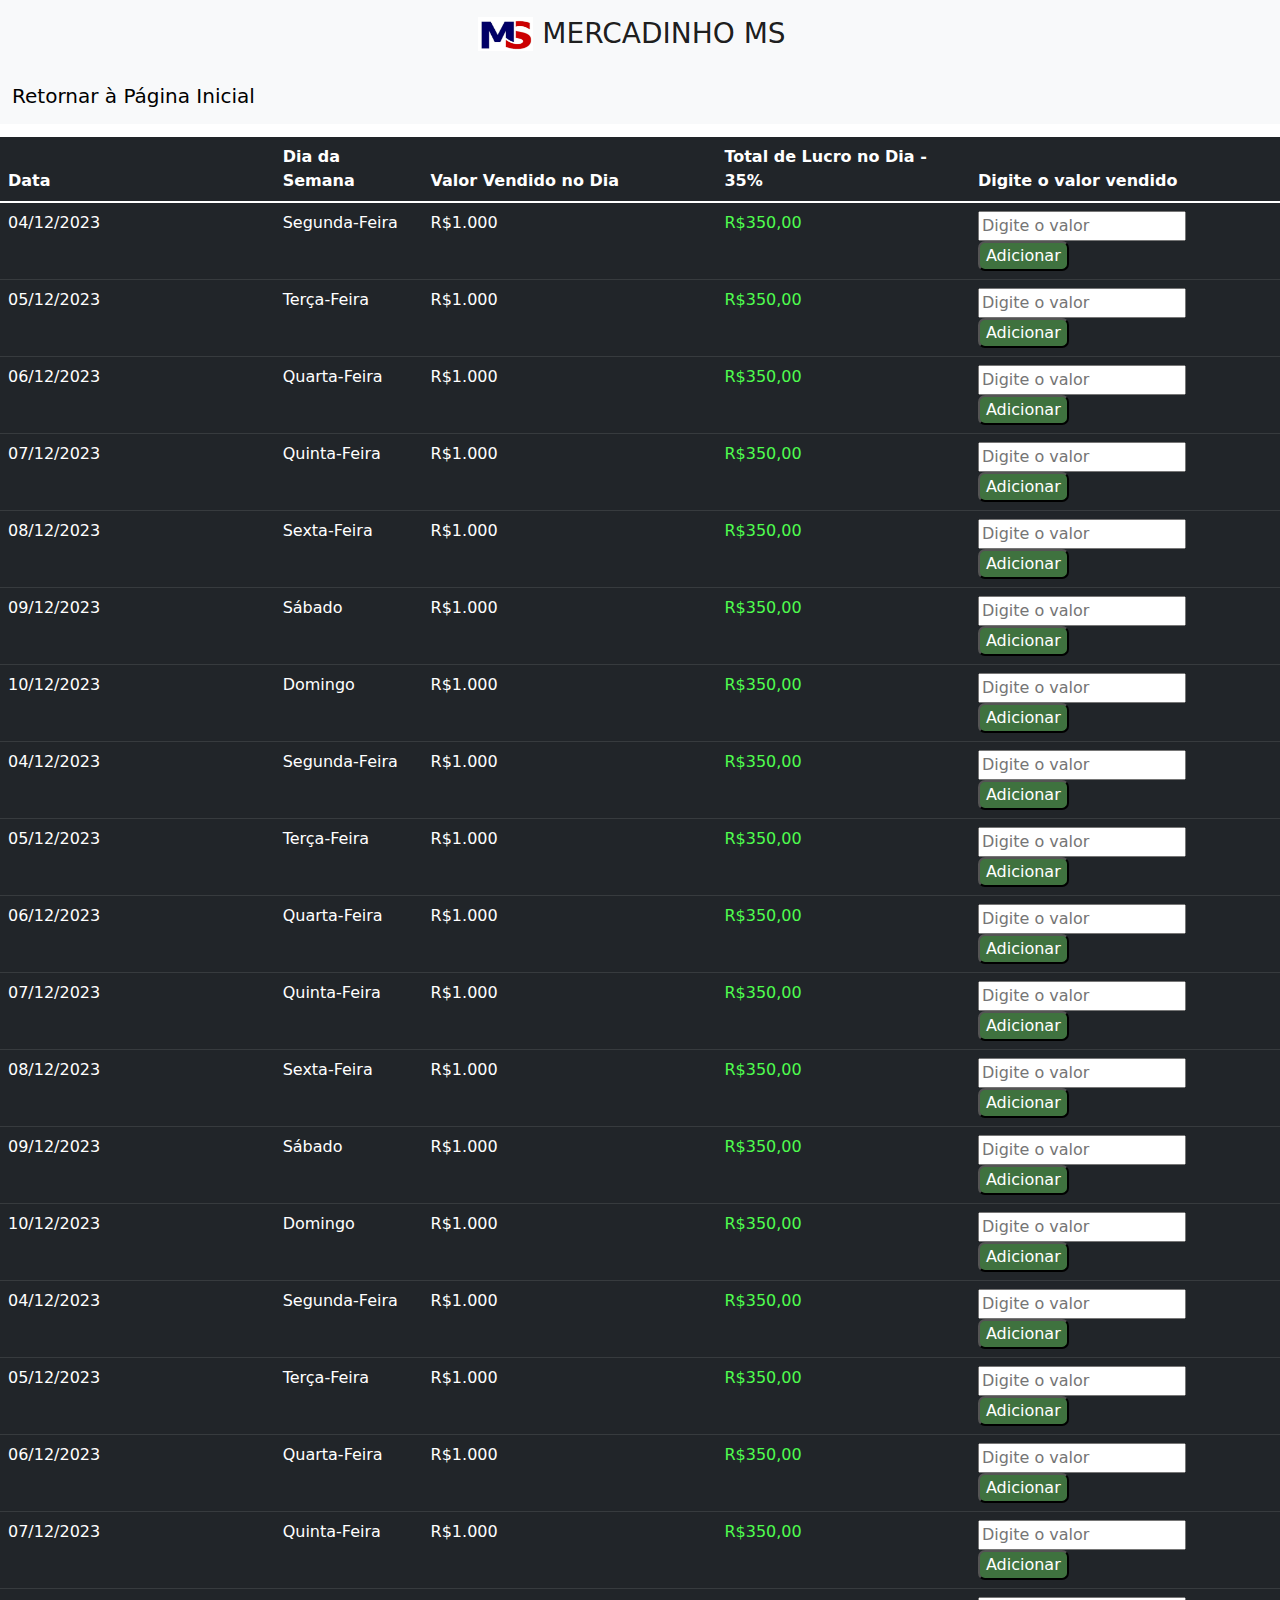
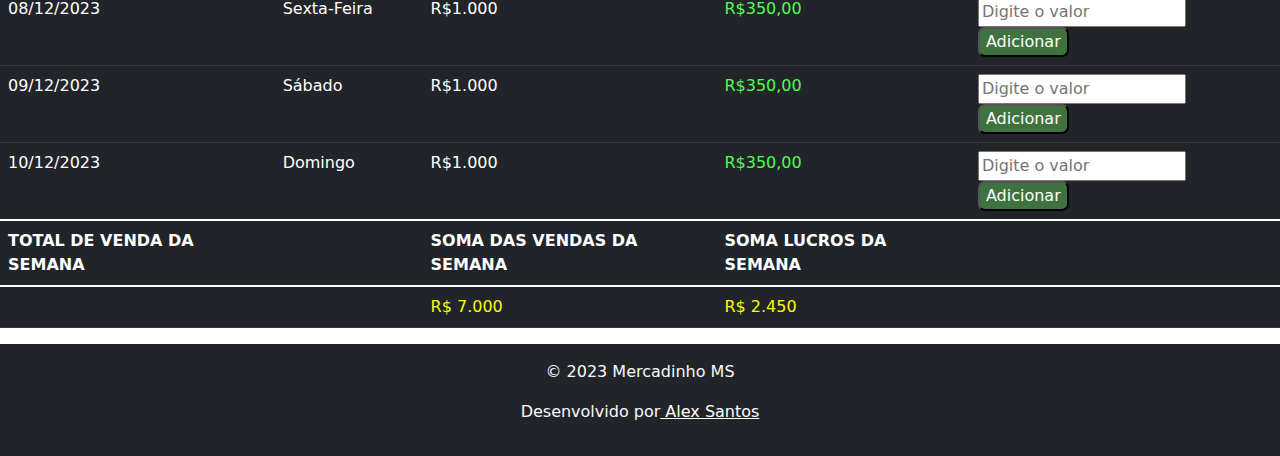
<file: daily.html>
<!DOCTYPE html>
<html lang="en">
<head>
    <meta charset="UTF-8">
    <meta name="viewport" content="width=device-width, initial-scale=1.0">
    <title>Mercadinho MS</title>
    <link href="css/bootstrap.min.css" rel="stylesheet" type="text/css"/>
    <link href="/style.css" rel="stylesheet" type="text/css"/>
    <script type="text/javascript" src="js/bootstrap.min.js"></script>
    </style>
</head>
<body>
     <!-------------------------------------NAVBAR PRINCIPAL COM LOGO----------------------------------------->
    <div id="navbar">
        <nav class="navbar navbar-light bg-light">
            <div class="container-fluid" style="align-items: center; justify-content: center;">
              <a class="navbar-brand" href="#" style="font-size: 28px;">
                <img src="./logo-ms.png" alt="" width="55" height="34" class="d-inline-block align-text-top">
                  MERCADINHO MS
              </a>
            </div>
          </nav>
      </div>
<!------------------------------------------NAVBAR BOTÕES--------------------------------------------->

<div id="navbar-pesquisa" style="background-color: brown;"> 

  <nav class="navbar navbar-expand-lg navbar-light bg-light" >
    <div class="container-fluid" style="font-size: 20px;">
      <a class="navbar-brand" href="./index.html" style="color: black; box-shadow: 10px;">Retornar à Página Inicial</a>

    </div>
  </nav>

</div>


<!------------------------------------------TABELA PRINCIPAL--------------------------------------------->

      <div id="table" style="padding: 1% 0% 0% 0%;" >

        <table class="table table-dark">
          <thead>
            <tr>
              <th scope="col">Data</th>
              <th scope="col">Dia da Semana</th>
              <th scope="col">Valor Vendido no Dia</th>
              <th scope="col">Total de Lucro no Dia - 35%</th>
              <th scope="col">Digite o valor vendido</th>
            </tr>
          </thead>
          <tbody>
            <tr>
              <td>04/12/2023</td>
              <td>Segunda-Feira</td>
              <td>R$1.000</td>
              <td style="color: rgb(79, 253, 79)">R$350,00</td>
              <td style=""><input type="number" id="myInput" oninput="autoComplete()" placeholder="Digite o valor"><button style="background-color: rgb(63, 114, 63); color: rgb(255, 255, 255); border-radius: 7px; border-color: none;">Adicionar</button></td>
            </tr>
            <tr>
              <td>05/12/2023</td>
              <td>Terça-Feira</td>
              <td>R$1.000</td>
              <td style="color: rgb(79, 253, 79)">R$350,00</td>
              <td><input type="number" id="myInput" oninput="autoComplete()" placeholder="Digite o valor"><button style="background-color: rgb(63, 114, 63); color: rgb(255, 255, 255); border-radius: 7px; border-color: none;">Adicionar</button></td>
            </tr>
            <tr>
              <td>06/12/2023</td>
              <td>Quarta-Feira</td>
              <td>R$1.000</td>
              <td style="color: rgb(79, 253, 79)">R$350,00</td>
              <td><input type="number" id="myInput" oninput="autoComplete()" placeholder="Digite o valor"><button style="background-color: rgb(63, 114, 63); color: rgb(255, 255, 255); border-radius: 7px; border-color: none;">Adicionar</button></td>
            </tr>
            <tr>
              <td>07/12/2023</td>
              <td>Quinta-Feira</td>
              <td>R$1.000</td>
              <td style="color: rgb(79, 253, 79)">R$350,00</td>
              <td><input type="number" id="myInput" oninput="autoComplete()" placeholder="Digite o valor"><button style="background-color: rgb(63, 114, 63); color: rgb(255, 255, 255); border-radius: 7px; border-color: none;">Adicionar</button></td>
            </tr>
            <tr>
              <td>08/12/2023</td>
              <td>Sexta-Feira</td>
              <td>R$1.000</td>
              <td style="color: rgb(79, 253, 79)">R$350,00</td>
              <td><input type="number" id="myInput" oninput="autoComplete()" placeholder="Digite o valor"><button style="background-color: rgb(63, 114, 63); color: rgb(255, 255, 255); border-radius: 7px; border-color: none;">Adicionar</button></td>
            </tr>
            <tr>
              <td>09/12/2023</td>
              <td>Sábado</td>
              <td>R$1.000</td>
              <td style="color: rgb(79, 253, 79)">R$350,00</td>
              <td><input type="number" id="myInput" oninput="autoComplete()" placeholder="Digite o valor"><button style="background-color: rgb(63, 114, 63); color: rgb(255, 255, 255); border-radius: 7px; border-color: none;">Adicionar</button></td>
            </tr>
            <tr>
              <td>10/12/2023</td>
              <td>Domingo</td>
              <td>R$1.000</td>
              <td style="color: rgb(79, 253, 79)">R$350,00</td>
              <td><input type="number" id="myInput" oninput="autoComplete()" placeholder="Digite o valor"><button style="background-color: rgb(63, 114, 63); color: rgb(255, 255, 255); border-radius: 7px; border-color: none;">Adicionar</button></td>
            </tr>
            <tr>
              <td>04/12/2023</td>
              <td>Segunda-Feira</td>
              <td>R$1.000</td>
              <td style="color: rgb(79, 253, 79)">R$350,00</td>
              <td style=""><input type="number" id="myInput" oninput="autoComplete()" placeholder="Digite o valor"><button style="background-color: rgb(63, 114, 63); color: rgb(255, 255, 255); border-radius: 7px; border-color: none;">Adicionar</button></td>
            </tr>
            <tr>
              <td>05/12/2023</td>
              <td>Terça-Feira</td>
              <td>R$1.000</td>
              <td style="color: rgb(79, 253, 79)">R$350,00</td>
              <td><input type="number" id="myInput" oninput="autoComplete()" placeholder="Digite o valor"><button style="background-color: rgb(63, 114, 63); color: rgb(255, 255, 255); border-radius: 7px; border-color: none;">Adicionar</button></td>
            </tr>
            <tr>
              <td>06/12/2023</td>
              <td>Quarta-Feira</td>
              <td>R$1.000</td>
              <td style="color: rgb(79, 253, 79)">R$350,00</td>
              <td><input type="number" id="myInput" oninput="autoComplete()" placeholder="Digite o valor"><button style="background-color: rgb(63, 114, 63); color: rgb(255, 255, 255); border-radius: 7px; border-color: none;">Adicionar</button></td>
            </tr>
            <tr>
              <td>07/12/2023</td>
              <td>Quinta-Feira</td>
              <td>R$1.000</td>
              <td style="color: rgb(79, 253, 79)">R$350,00</td>
              <td><input type="number" id="myInput" oninput="autoComplete()" placeholder="Digite o valor"><button style="background-color: rgb(63, 114, 63); color: rgb(255, 255, 255); border-radius: 7px; border-color: none;">Adicionar</button></td>
            </tr>
            <tr>
              <td>08/12/2023</td>
              <td>Sexta-Feira</td>
              <td>R$1.000</td>
              <td style="color: rgb(79, 253, 79)">R$350,00</td>
              <td><input type="number" id="myInput" oninput="autoComplete()" placeholder="Digite o valor"><button style="background-color: rgb(63, 114, 63); color: rgb(255, 255, 255); border-radius: 7px; border-color: none;">Adicionar</button></td>
            </tr>
            <tr>
              <td>09/12/2023</td>
              <td>Sábado</td>
              <td>R$1.000</td>
              <td style="color: rgb(79, 253, 79)">R$350,00</td>
              <td><input type="number" id="myInput" oninput="autoComplete()" placeholder="Digite o valor"><button style="background-color: rgb(63, 114, 63); color: rgb(255, 255, 255); border-radius: 7px; border-color: none;">Adicionar</button></td>
            </tr>
            <tr>
              <td>10/12/2023</td>
              <td>Domingo</td>
              <td>R$1.000</td>
              <td style="color: rgb(79, 253, 79)">R$350,00</td>
              <td><input type="number" id="myInput" oninput="autoComplete()" placeholder="Digite o valor"><button style="background-color: rgb(63, 114, 63); color: rgb(255, 255, 255); border-radius: 7px; border-color: none;">Adicionar</button></td>
            </tr>
            <tr>
              <td>04/12/2023</td>
              <td>Segunda-Feira</td>
              <td>R$1.000</td>
              <td style="color: rgb(79, 253, 79)">R$350,00</td>
              <td style=""><input type="number" id="myInput" oninput="autoComplete()" placeholder="Digite o valor"><button style="background-color: rgb(63, 114, 63); color: rgb(255, 255, 255); border-radius: 7px; border-color: none;">Adicionar</button></td>
            </tr>
            <tr>
              <td>05/12/2023</td>
              <td>Terça-Feira</td>
              <td>R$1.000</td>
              <td style="color: rgb(79, 253, 79)">R$350,00</td>
              <td><input type="number" id="myInput" oninput="autoComplete()" placeholder="Digite o valor"><button style="background-color: rgb(63, 114, 63); color: rgb(255, 255, 255); border-radius: 7px; border-color: none;">Adicionar</button></td>
            </tr>
            <tr>
              <td>06/12/2023</td>
              <td>Quarta-Feira</td>
              <td>R$1.000</td>
              <td style="color: rgb(79, 253, 79)">R$350,00</td>
              <td><input type="number" id="myInput" oninput="autoComplete()" placeholder="Digite o valor"><button style="background-color: rgb(63, 114, 63); color: rgb(255, 255, 255); border-radius: 7px; border-color: none;">Adicionar</button></td>
            </tr>
            <tr>
              <td>07/12/2023</td>
              <td>Quinta-Feira</td>
              <td>R$1.000</td>
              <td style="color: rgb(79, 253, 79)">R$350,00</td>
              <td><input type="number" id="myInput" oninput="autoComplete()" placeholder="Digite o valor"><button style="background-color: rgb(63, 114, 63); color: rgb(255, 255, 255); border-radius: 7px; border-color: none;">Adicionar</button></td>
            </tr>
            <tr>
              <td>08/12/2023</td>
              <td>Sexta-Feira</td>
              <td>R$1.000</td>
              <td style="color: rgb(79, 253, 79)">R$350,00</td>
              <td><input type="number" id="myInput" oninput="autoComplete()" placeholder="Digite o valor"><button style="background-color: rgb(63, 114, 63); color: rgb(255, 255, 255); border-radius: 7px; border-color: none;">Adicionar</button></td>
            </tr>
            <tr>
              <td>09/12/2023</td>
              <td>Sábado</td>
              <td>R$1.000</td>
              <td style="color: rgb(79, 253, 79)">R$350,00</td>
              <td><input type="number" id="myInput" oninput="autoComplete()" placeholder="Digite o valor"><button style="background-color: rgb(63, 114, 63); color: rgb(255, 255, 255); border-radius: 7px; border-color: none;">Adicionar</button></td>
            </tr>
            <tr>
              <td>10/12/2023</td>
              <td>Domingo</td>
              <td>R$1.000</td>
              <td style="color: rgb(79, 253, 79)">R$350,00</td>
              <td><input type="number" id="myInput" oninput="autoComplete()" placeholder="Digite o valor"><button style="background-color: rgb(63, 114, 63); color: rgb(255, 255, 255); border-radius: 7px; border-color: none;">Adicionar</button></td>
            </tr>

<!------------------------------------------SOMA DAS VENDAS NA SEMANA--------------------------------------------->

            <thead>
              <tr>
                <th scope="col">TOTAL DE VENDA DA SEMANA</th>
                <th scope="col"></th>
                <th scope="col">SOMA DAS VENDAS DA SEMANA</th>
                <th scope="col">SOMA LUCROS DA SEMANA</th>
                <th scope="col"></th>
              </tr>
            </thead>


            <tr>
              <td style="color: yellow;"></td>
              <td></td>
              <td style="color: rgb(246, 250, 5)">R$ 7.000</td>
              <td style="color: rgb(246, 250, 5)">R$ 2.450</td>
              <td></td>
            </tr>

          </tbody>
        </table>

      </div>


<!------------------------------------------FOOTER--------------------------------------------->


      <footer class="bg-dark text-light py-3">
        <div class="container text-center">
          <p>&copy; 2023 Mercadinho MS</p>
          <p>Desenvolvido por<a href="http://www.alexsantos.tech/" style="color: white; "> Alex Santos</a></p>
        </div>
      </footer>
</body>
</html>
</file>
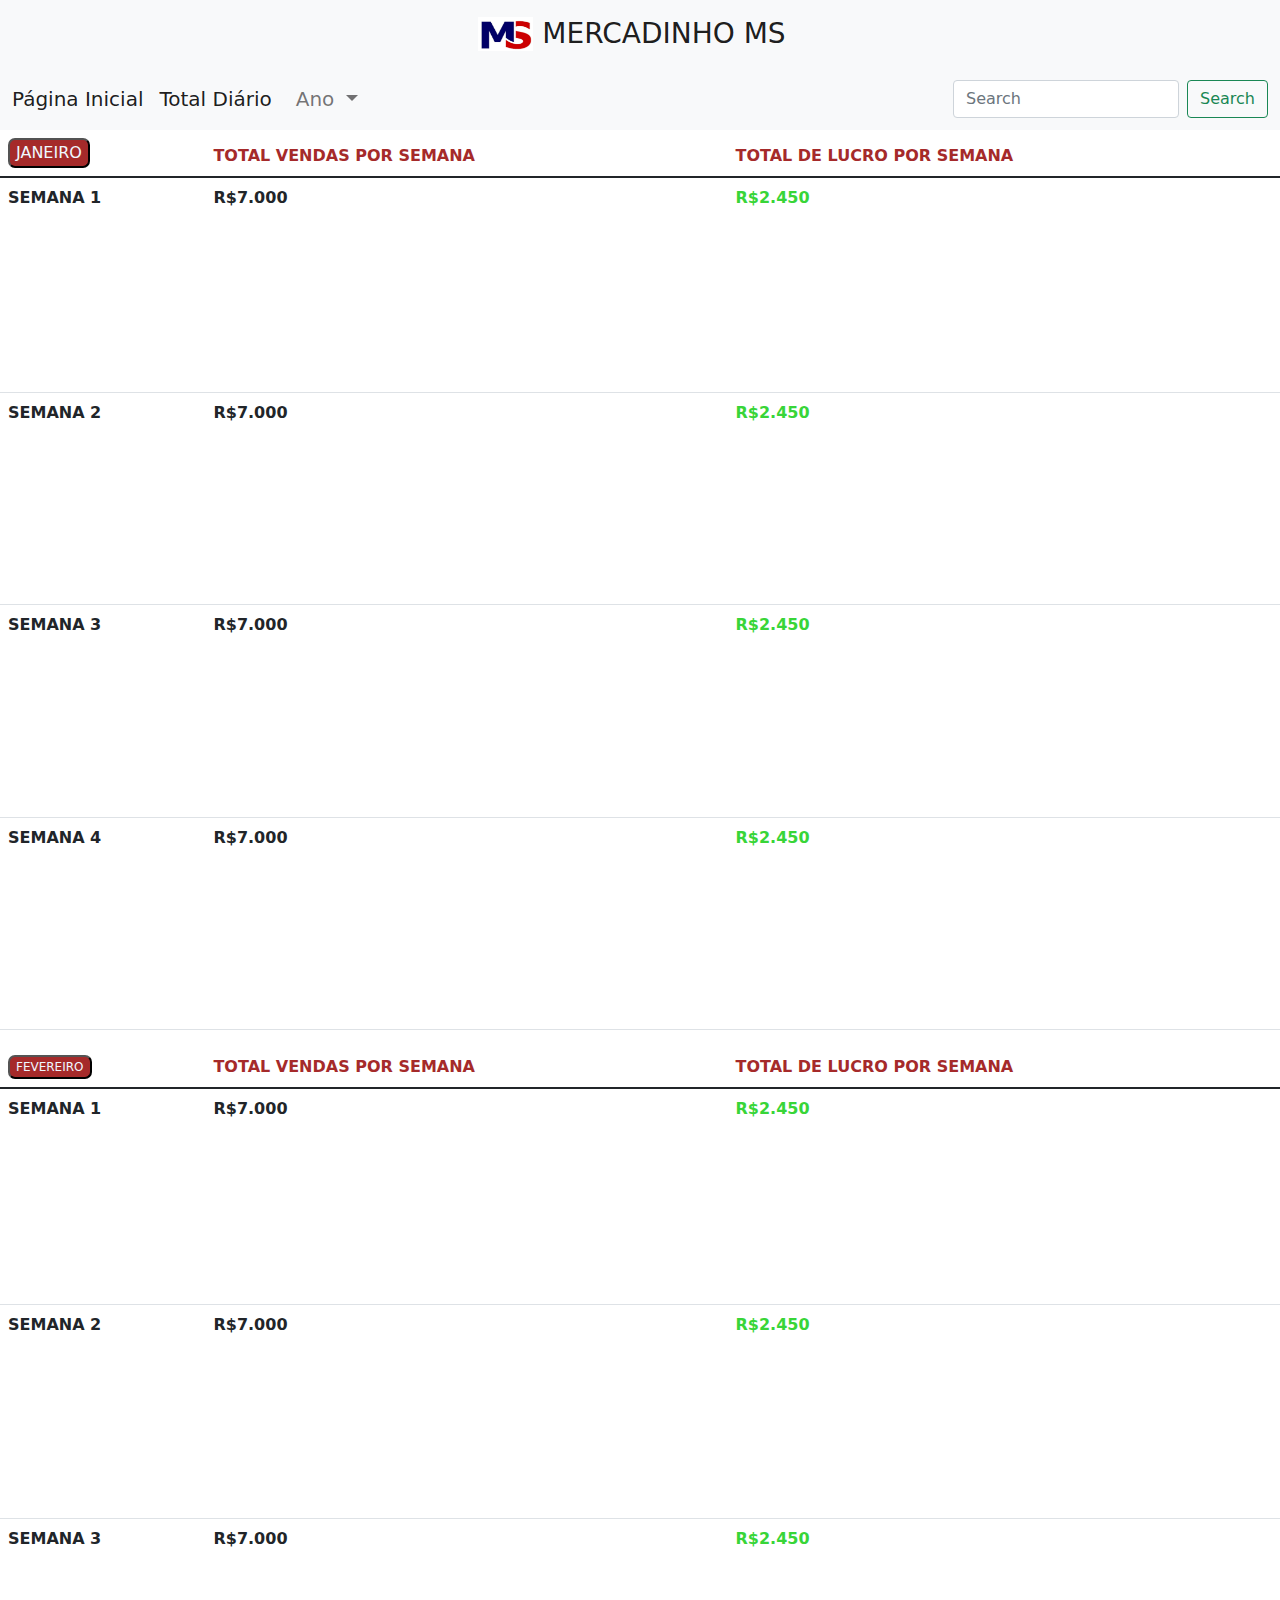
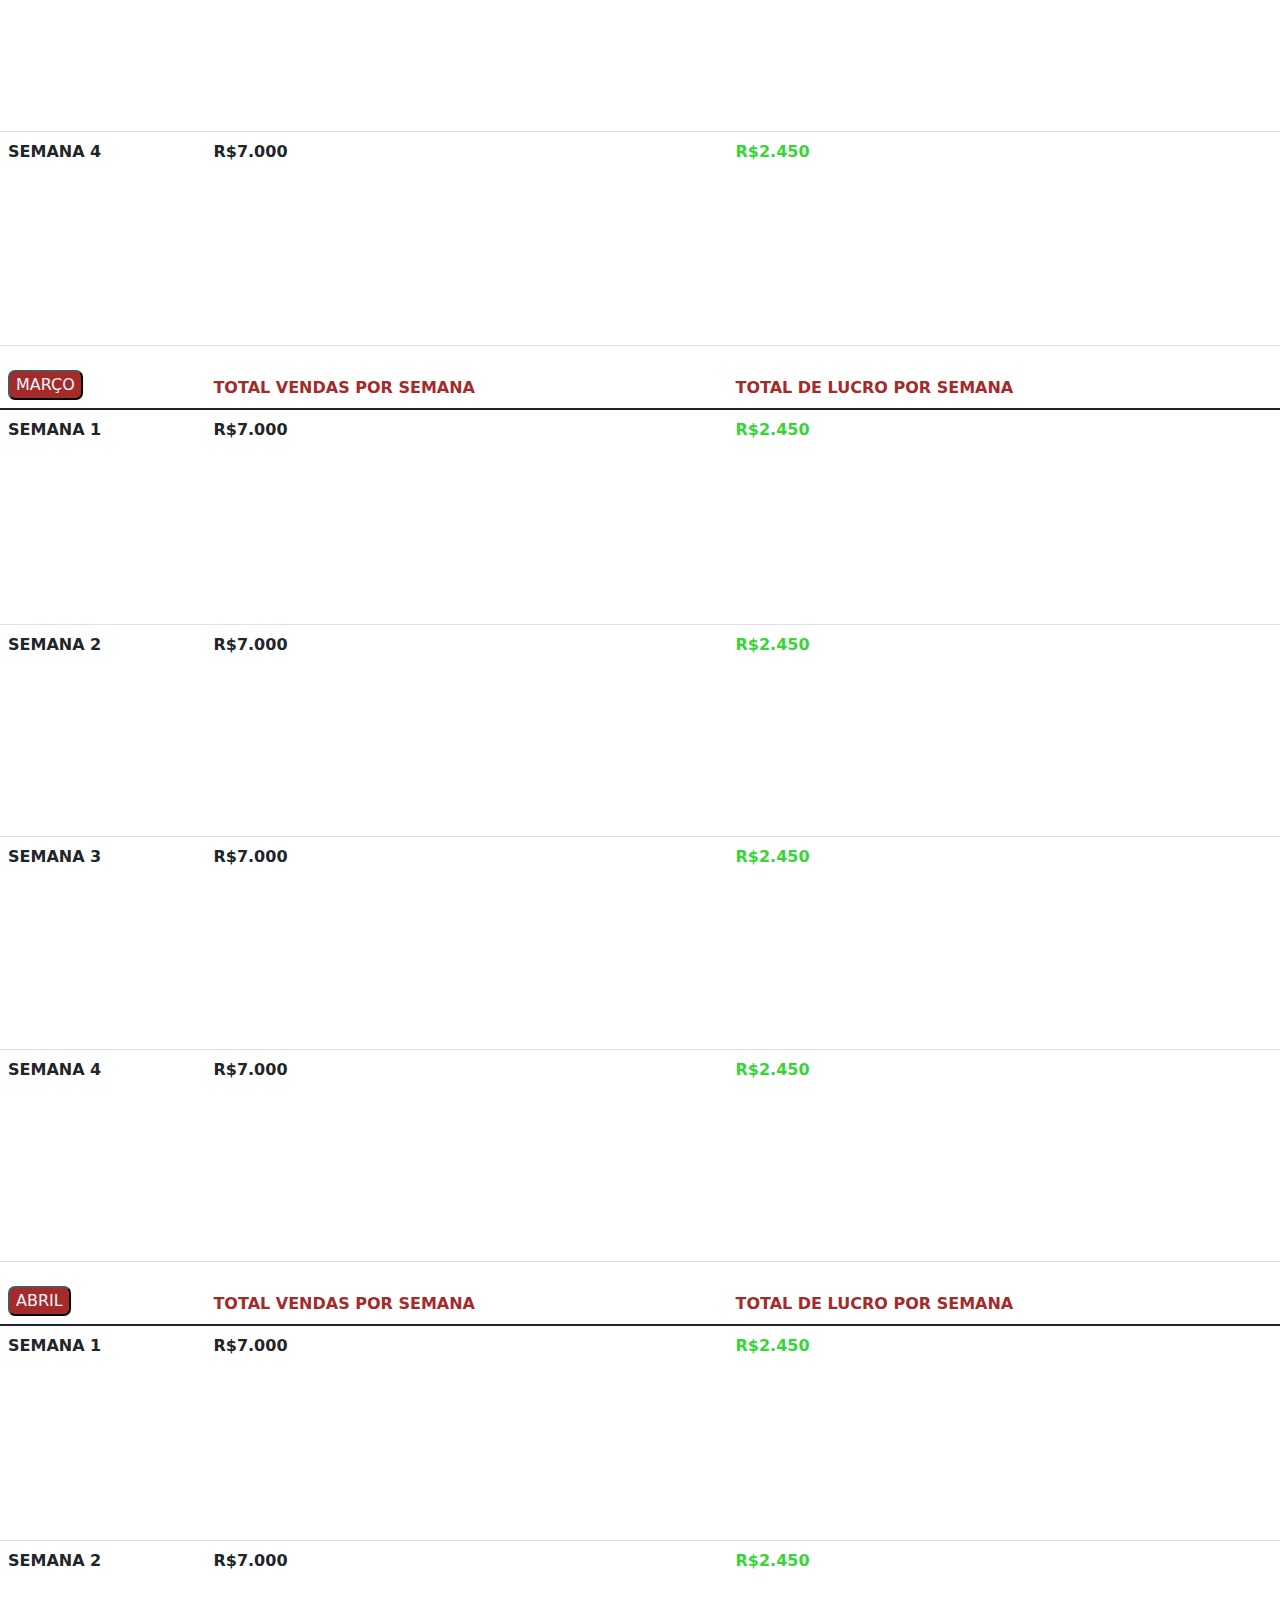
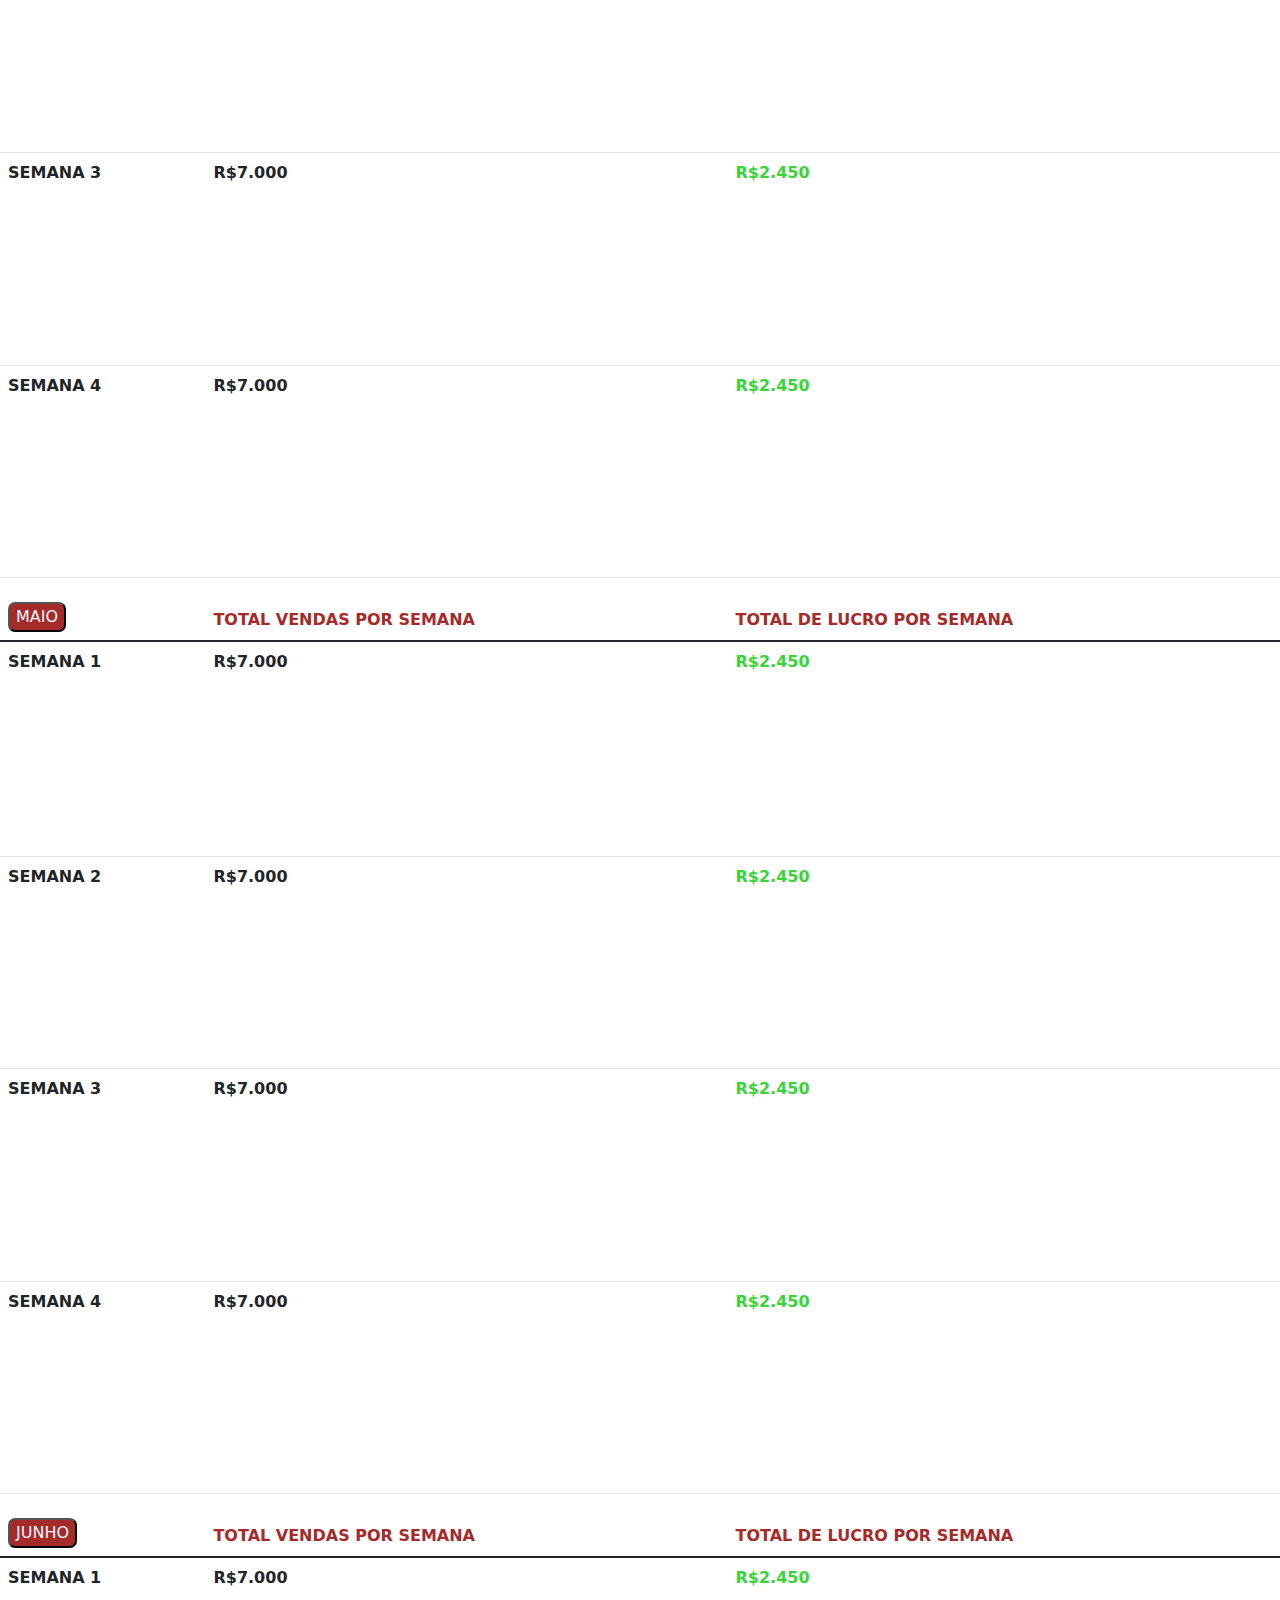
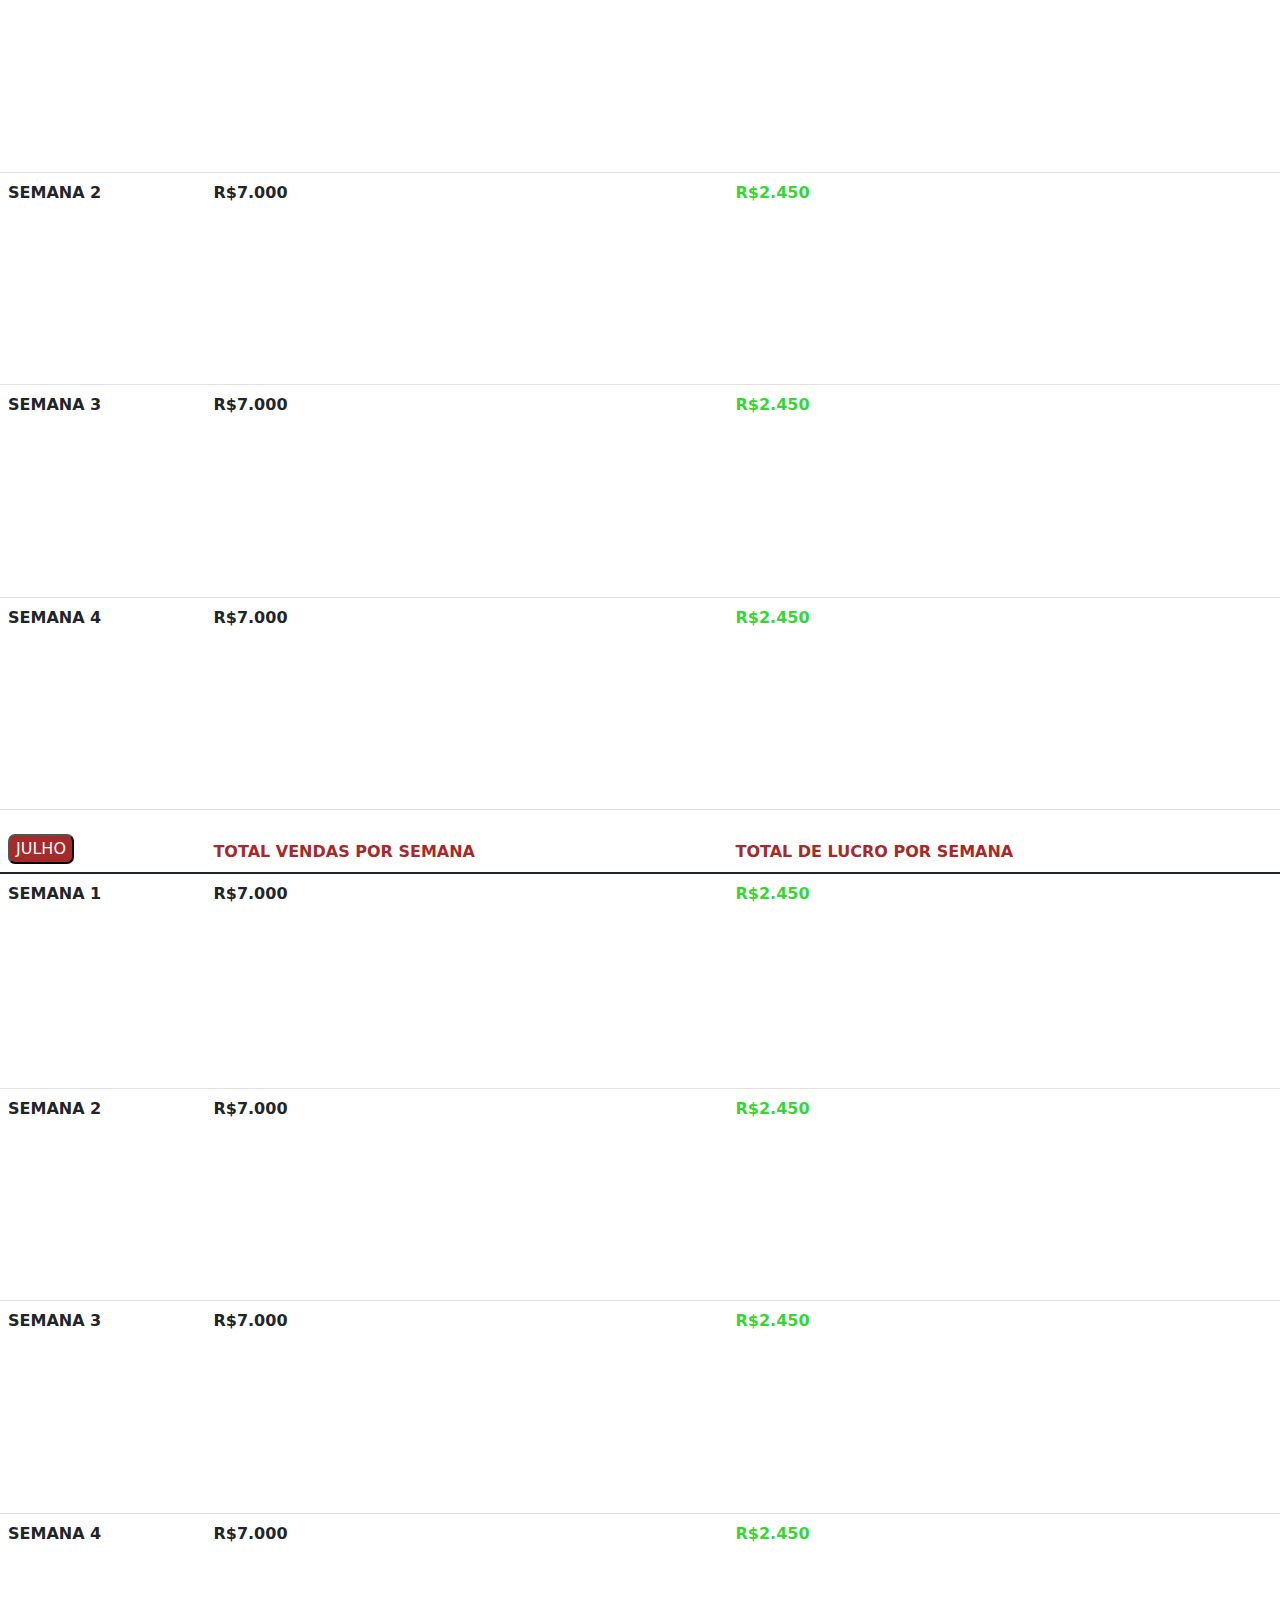
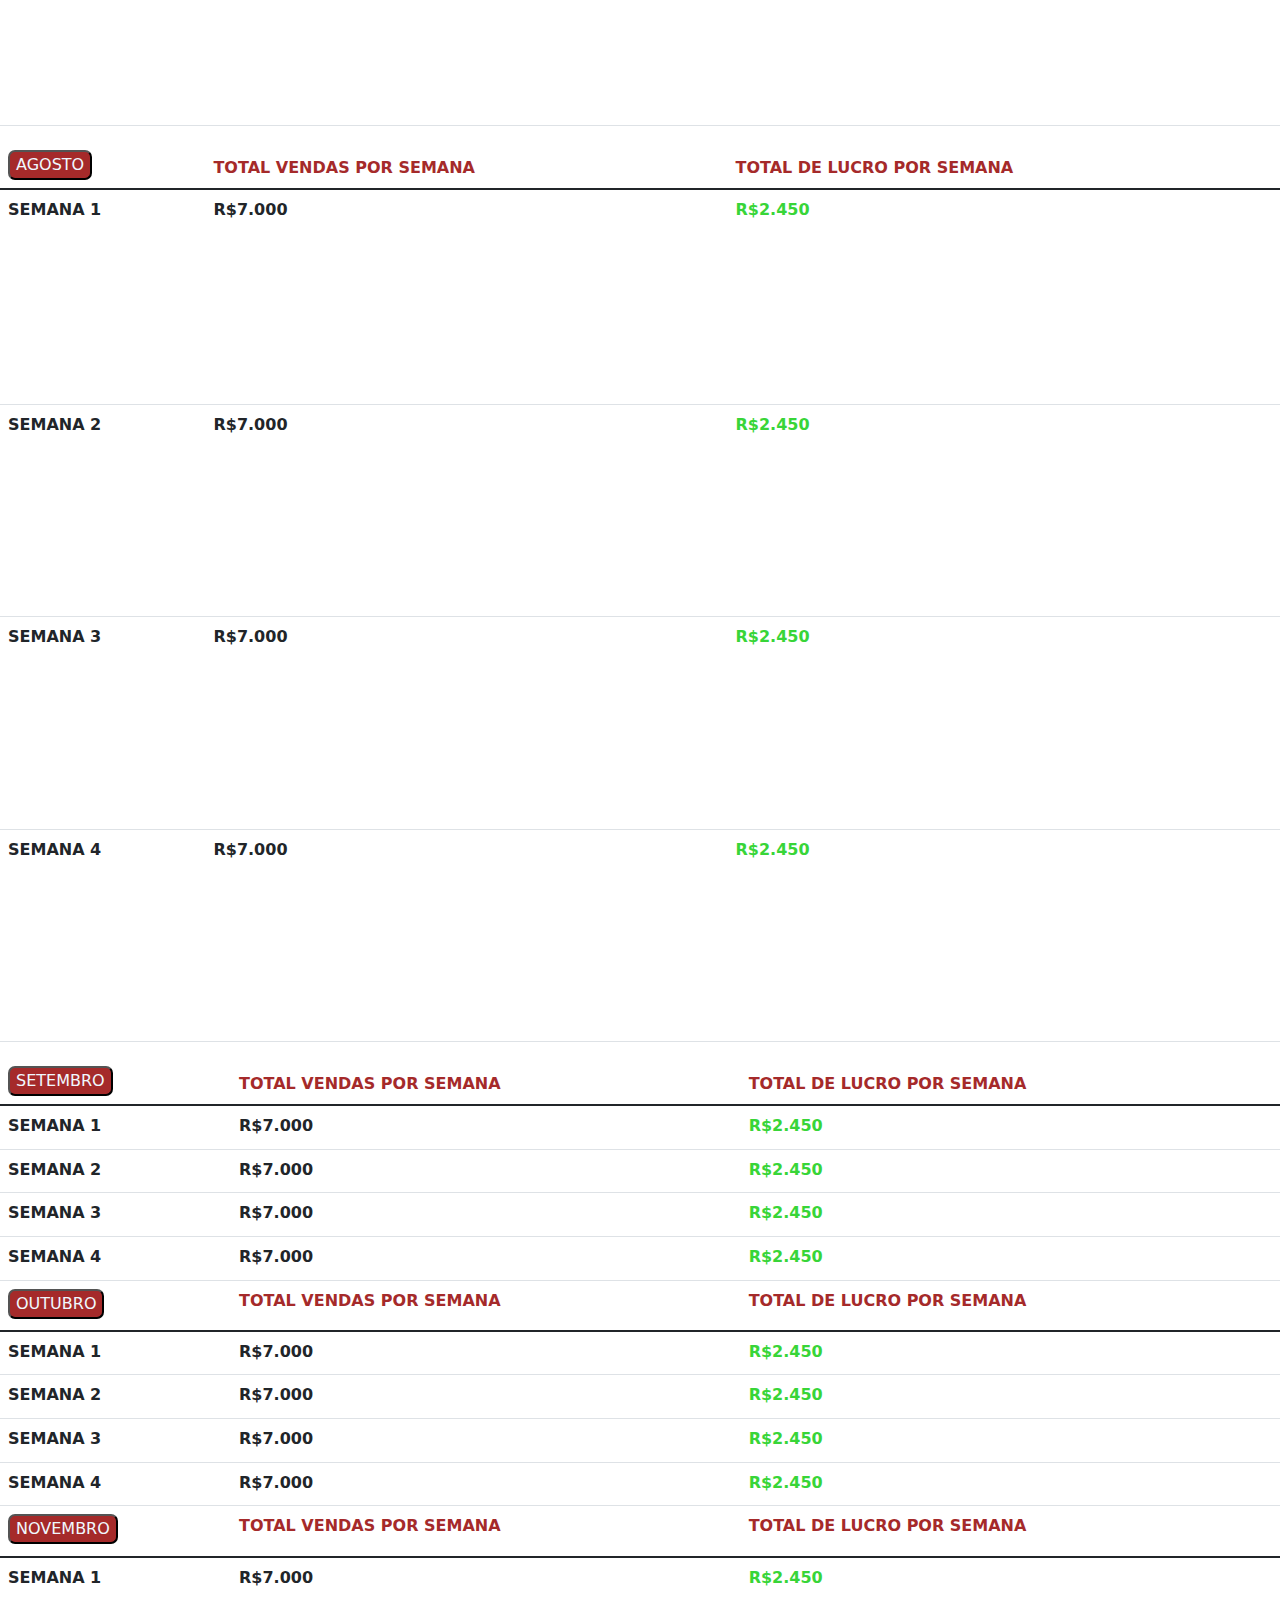
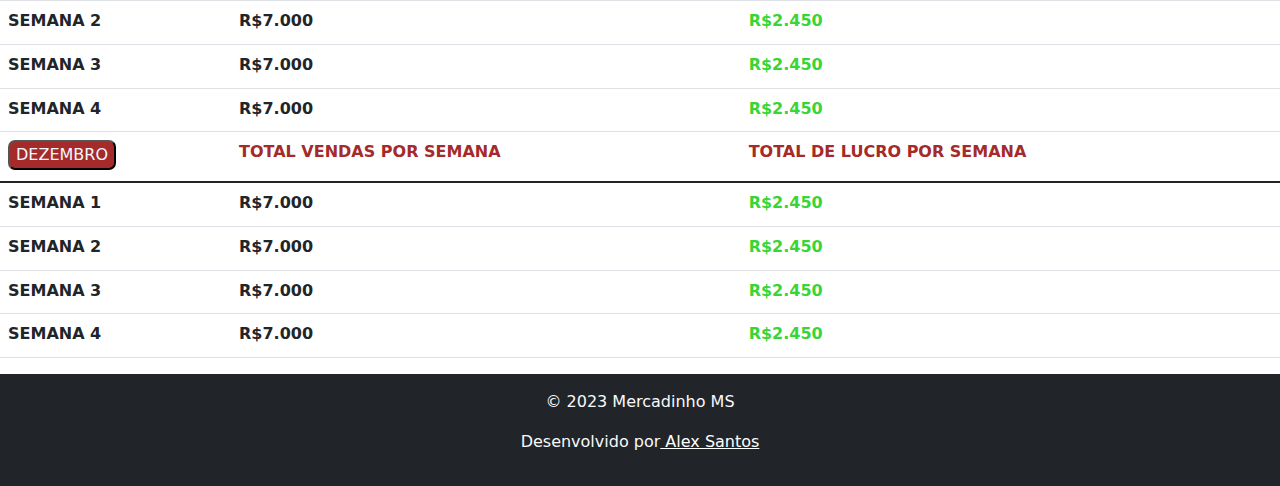
<file: week.html>
<!DOCTYPE html>
<html lang="en">
<head>
    <meta charset="UTF-8">
    <meta name="viewport" content="width=device-width, initial-scale=1.0">
    <title>Mercadinho MS</title>
    <link href="css/bootstrap.min.css" rel="stylesheet" type="text/css"/>
    <link href="/style.css" rel="stylesheet" type="text/css"/>
    <script type="text/javascript" src="js/bootstrap.min.js"></script>
    </style>
</head>
<body>
     <!-------------------------------------NAVBAR PRINCIPAL COM LOGO----------------------------------------->
    <div id="navbar">
        <nav class="navbar navbar-light bg-light">
            <div class="container-fluid" style="align-items: center; justify-content: center;">
              <a class="navbar-brand" href="#" style="font-size: 28px;">
                <img src="./logo-ms.png" alt="" width="55" height="34" class="d-inline-block align-text-top">
                  MERCADINHO MS
              </a>
            </div>
          </nav>
      </div>
<!------------------------------------------NAVBAR COM BOTÕES--------------------------------------------->


<div id="navbar-pesquisa"> 

  <nav class="navbar navbar-expand-lg navbar-light bg-light">
    <div class="container-fluid" style="font-size: 20px;">
      <a class="navbar-brand" href="./index.html">Página Inicial</a>
      <a class="navbar-brand" href="./daily.html">Total Diário</a>
      <button class="navbar-toggler" type="button" data-bs-toggle="collapse" data-bs-target="#navbarScroll" aria-controls="navbarScroll" aria-expanded="false" aria-label="Toggle navigation">
        <span class="navbar-toggler-icon"></span>
      </button>
      <div class="collapse navbar-collapse" id="navbarScroll">
        <ul class="navbar-nav me-auto my-2 my-lg-0 navbar-nav-scroll" style="--bs-scroll-height: 100px;">
          <li class="nav-item dropdown">
            <a class="nav-link dropdown-toggle" href="#" id="navbarScrollingDropdown" role="button" data-bs-toggle="dropdown" aria-expanded="false">
              Ano
            </a>
            <ul class="dropdown-menu" aria-labelledby="navbarScrollingDropdown">
              <li><a class="dropdown-item" href="./2018.html">2018</a></li>
              <li><a class="dropdown-item" href="./2019.html">2019</a></li>
              <li><a class="dropdown-item" href="./2020.html">2020</a></li>
              <li><a class="dropdown-item" href="./2021.html">2021</a></li>
              <li><a class="dropdown-item" href="./2022.html">2022</a></li>
              <li><a class="dropdown-item" href="./2023.html">2023</a></li>
              <li><hr class="dropdown-divider"></li>
              <li><a class="dropdown-item" href="#">Something else here</a></li>
            </ul>
          </li>
          <li class="nav-item">
            <a class="nav-link disabled"></a>
          </li>
        </ul>
        <form class="d-flex">
          <input class="form-control me-2" type="search" placeholder="Search" aria-label="Search">
          <button class="btn btn-outline-success" type="submit">Search</button>
        </form>
      </div>
    </div>
  </nav>

</div>


<!------------------------------------------TABELA PRINCIPAL--------------------------------------------->

<table class="table">
  <thead>

    <tr>
      <th scope="col"><button style="border-radius: 7px; background-color:brown; color: aliceblue; cursor: default;">JANEIRO</button></th>
      <th scope="col" style="color: brown;">TOTAL VENDAS POR SEMANA</th>
      <th scope="col" style="color: brown;">TOTAL DE LUCRO POR SEMANA</th>
    </tr>

  </thead>
  <tbody>
    <tr>
      <th scope="row">SEMANA 1</th>
      <td><b>R$7.000</b></td>
      <td style="color: rgb(56, 213, 56);"><b>R$2.450</b></td>
    </tr>
    <tr>
      <th scope="row">SEMANA 2</th>
      <td><b>R$7.000</b></td>
      <td style="color: rgb(56, 213, 56);"><b>R$2.450</b></td>
    </tr>
    <tr>
      <th scope="row">SEMANA 3</th>
      <td><b>R$7.000</b></td>
      <td style="color: rgb(56, 213, 56);"><b>R$2.450</b></td>
    </tr>
    <tr>
      <th scope="row">SEMANA 4</th>
      <td><b>R$7.000</b></td>
      <td style="color: rgb(56, 213, 56);"><b>R$2.450</b></td>
    </tr>
  </tbody>
</table>


<table class="table">
  <thead>

    <tr>
      <th scope="col"><button style="border-radius: 7px; background-color:brown; color: aliceblue; cursor: default; font-size: 12px;">FEVEREIRO</button></th>
      <th scope="col" style="color: brown;">TOTAL VENDAS POR SEMANA</th>
      <th scope="col" style="color: brown;">TOTAL DE LUCRO POR SEMANA</th>
    </tr>

  </thead>
  <tbody>
    <tr>
      <th scope="row">SEMANA 1</th>
      <td><b>R$7.000</b></td>
      <td style="color: rgb(56, 213, 56);"><b>R$2.450</b></td>
    </tr>
    <tr>
      <th scope="row">SEMANA 2</th>
      <td><b>R$7.000</b></td>
      <td style="color: rgb(56, 213, 56);"><b>R$2.450</b></td>
    </tr>
    <tr>
      <th scope="row">SEMANA 3</th>
      <td><b>R$7.000</b></td>
      <td style="color: rgb(56, 213, 56);"><b>R$2.450</b></td>
    </tr>
    <tr>
      <th scope="row">SEMANA 4</th>
      <td><b>R$7.000</b></td>
      <td style="color: rgb(56, 213, 56);"><b>R$2.450</b></td>
    </tr>
  </tbody>
</table>


<table class="table">
  <thead>

    <tr>
      <th scope="col"><button style="border-radius: 7px; background-color:brown; color: aliceblue; cursor: default;">MARÇO</button></th>
      <th scope="col" style="color: brown;">TOTAL VENDAS POR SEMANA</th>
      <th scope="col" style="color: brown;">TOTAL DE LUCRO POR SEMANA</th>
    </tr>

  </thead>
  <tbody>
    <tr>
      <th scope="row">SEMANA 1</th>
      <td><b>R$7.000</b></td>
      <td style="color: rgb(56, 213, 56);"><b>R$2.450</b></td>
    </tr>
    <tr>
      <th scope="row">SEMANA 2</th>
      <td><b>R$7.000</b></td>
      <td style="color: rgb(56, 213, 56);"><b>R$2.450</b></td>
    </tr>
    <tr>
      <th scope="row">SEMANA 3</th>
      <td><b>R$7.000</b></td>
      <td style="color: rgb(56, 213, 56);"><b>R$2.450</b></td>
    </tr>
    <tr>
      <th scope="row">SEMANA 4</th>
      <td><b>R$7.000</b></td>
      <td style="color: rgb(56, 213, 56);"><b>R$2.450</b></td>
    </tr>


    <table class="table">
      <thead>
    
        <tr>
          <th scope="col"><button style="border-radius: 7px; background-color:brown; color: aliceblue; cursor: default;">ABRIL</button></th>
          <th scope="col" style="color: brown;">TOTAL VENDAS POR SEMANA</th>
          <th scope="col" style="color: brown;">TOTAL DE LUCRO POR SEMANA</th>
        </tr>
    
      </thead>
      <tbody>
        <tr>
          <th scope="row">SEMANA 1</th>
          <td><b>R$7.000</b></td>
          <td style="color: rgb(56, 213, 56);"><b>R$2.450</b></td>
        </tr>
        <tr>
          <th scope="row">SEMANA 2</th>
          <td><b>R$7.000</b></td>
          <td style="color: rgb(56, 213, 56);"><b>R$2.450</b></td>
        </tr>
        <tr>
          <th scope="row">SEMANA 3</th>
          <td><b>R$7.000</b></td>
          <td style="color: rgb(56, 213, 56);"><b>R$2.450</b></td>
        </tr>
        <tr>
          <th scope="row">SEMANA 4</th>
          <td><b>R$7.000</b></td>
          <td style="color: rgb(56, 213, 56);"><b>R$2.450</b></td>
        </tr>

        <table class="table">
          <thead>
        
            <tr>
              <th scope="col"><button style="border-radius: 7px; background-color:brown; color: aliceblue; cursor: default;">MAIO</button></th>
              <th scope="col" style="color: brown;">TOTAL VENDAS POR SEMANA</th>
              <th scope="col" style="color: brown;">TOTAL DE LUCRO POR SEMANA</th>
            </tr>
        
          </thead>
          <tbody>
            <tr>
              <th scope="row">SEMANA 1</th>
              <td><b>R$7.000</b></td>
              <td style="color: rgb(56, 213, 56);"><b>R$2.450</b></td>
            </tr>
            <tr>
              <th scope="row">SEMANA 2</th>
              <td><b>R$7.000</b></td>
              <td style="color: rgb(56, 213, 56);"><b>R$2.450</b></td>
            </tr>
            <tr>
              <th scope="row">SEMANA 3</th>
              <td><b>R$7.000</b></td>
              <td style="color: rgb(56, 213, 56);"><b>R$2.450</b></td>
            </tr>
            <tr>
              <th scope="row">SEMANA 4</th>
              <td><b>R$7.000</b></td>
              <td style="color: rgb(56, 213, 56);"><b>R$2.450</b></td>
            </tr>
        

        <table class="table">
          <thead>
        
            <tr>
              <th scope="col"><button style="border-radius: 7px; background-color:brown; color: aliceblue; cursor: default;">JUNHO</button></th>
              <th scope="col" style="color: brown;">TOTAL VENDAS POR SEMANA</th>
              <th scope="col" style="color: brown;">TOTAL DE LUCRO POR SEMANA</th>
            </tr>
        
          </thead>
          <tbody>
            <tr>
              <th scope="row">SEMANA 1</th>
              <td><b>R$7.000</b></td>
              <td style="color: rgb(56, 213, 56);"><b>R$2.450</b></td>
            </tr>
            <tr>
              <th scope="row">SEMANA 2</th>
              <td><b>R$7.000</b></td>
              <td style="color: rgb(56, 213, 56);"><b>R$2.450</b></td>
            </tr>
            <tr>
              <th scope="row">SEMANA 3</th>
              <td><b>R$7.000</b></td>
              <td style="color: rgb(56, 213, 56);"><b>R$2.450</b></td>
            </tr>
            <tr>
              <th scope="row">SEMANA 4</th>
              <td><b>R$7.000</b></td>
              <td style="color: rgb(56, 213, 56);"><b>R$2.450</b></td>
            </tr>


        <table class="table">
          <thead>
        
            <tr>
              <th scope="col"><button style="border-radius: 7px; background-color:brown; color: aliceblue; cursor: default;">JULHO</button></th>
              <th scope="col" style="color: brown;">TOTAL VENDAS POR SEMANA</th>
              <th scope="col" style="color: brown;">TOTAL DE LUCRO POR SEMANA</th>
            </tr>
        
          </thead>
          <tbody>
            <tr>
              <th scope="row">SEMANA 1</th>
              <td><b>R$7.000</b></td>
              <td style="color: rgb(56, 213, 56);"><b>R$2.450</b></td>
            </tr>
            <tr>
              <th scope="row">SEMANA 2</th>
              <td><b>R$7.000</b></td>
              <td style="color: rgb(56, 213, 56);"><b>R$2.450</b></td>
            </tr>
            <tr>
              <th scope="row">SEMANA 3</th>
              <td><b>R$7.000</b></td>
              <td style="color: rgb(56, 213, 56);"><b>R$2.450</b></td>
            </tr>
            <tr>
              <th scope="row">SEMANA 4</th>
              <td><b>R$7.000</b></td>
              <td style="color: rgb(56, 213, 56);"><b>R$2.450</b></td>
            </tr>


        <table class="table">
          <thead>
        
            <tr>
              <th scope="col"><button style="border-radius: 7px; background-color:brown; color: aliceblue; cursor: default;">AGOSTO</button></th>
              <th scope="col" style="color: brown;">TOTAL VENDAS POR SEMANA</th>
              <th scope="col" style="color: brown;">TOTAL DE LUCRO POR SEMANA</th>
            </tr>
        
          </thead>
          <tbody>
            <tr>
              <th scope="row">SEMANA 1</th>
              <td><b>R$7.000</b></td>
              <td style="color: rgb(56, 213, 56);"><b>R$2.450</b></td>
            </tr>
            <tr>
              <th scope="row">SEMANA 2</th>
              <td><b>R$7.000</b></td>
              <td style="color: rgb(56, 213, 56);"><b>R$2.450</b></td>
            </tr>
            <tr>
              <th scope="row">SEMANA 3</th>
              <td><b>R$7.000</b></td>
              <td style="color: rgb(56, 213, 56);"><b>R$2.450</b></td>
            </tr>
            <tr>
              <th scope="row">SEMANA 4</th>
              <td><b>R$7.000</b></td>
              <td style="color: rgb(56, 213, 56);"><b>R$2.450</b></td>
            </tr>


        <table class="table">
        <thead>
    
        <tr>
          <th scope="col"><button
              style="border-radius: 7px; background-color:brown; color: aliceblue; cursor: default;">SETEMBRO</button></th>
              <th scope="col" style="color: brown;">TOTAL VENDAS POR SEMANA</th>
              <th scope="col" style="color: brown;">TOTAL DE LUCRO POR SEMANA</th>
        </tr>
    
      </thead>
      <tbody>
        <tr>
          <th scope="row">SEMANA 1</th>
          <td><b>R$7.000</b></td>
          <td style="color: rgb(56, 213, 56);"><b>R$2.450</b></td>
        </tr>
        <tr>
          <th scope="row">SEMANA 2</th>
          <td><b>R$7.000</b></td>
          <td style="color: rgb(56, 213, 56);"><b>R$2.450</b></td>
        </tr>
        <tr>
          <th scope="row">SEMANA 3</th>
          <td><b>R$7.000</b></td>
          <td style="color: rgb(56, 213, 56);"><b>R$2.450</b></td>
        </tr>
        <tr>
          <th scope="row">SEMANA 4</th>
          <td><b>R$7.000</b></td>
          <td style="color: rgb(56, 213, 56);"><b>R$2.450</b></td>
        </tr>


        <tr>
          <th scope="col"><button
              style="border-radius: 7px; background-color:brown; color: aliceblue; cursor: default;">OUTUBRO</button></th>
              <th scope="col" style="color: brown;">TOTAL VENDAS POR SEMANA</th>
              <th scope="col" style="color: brown;">TOTAL DE LUCRO POR SEMANA</th>
        </tr>
    
      </thead>
      <tbody>
        <tr>
          <th scope="row">SEMANA 1</th>
          <td><b>R$7.000</b></td>
          <td style="color: rgb(56, 213, 56);"><b>R$2.450</b></td>
        </tr>
        <tr>
          <th scope="row">SEMANA 2</th>
          <td><b>R$7.000</b></td>
          <td style="color: rgb(56, 213, 56);"><b>R$2.450</b></td>
        </tr>
        <tr>
          <th scope="row">SEMANA 3</th>
          <td><b>R$7.000</b></td>
          <td style="color: rgb(56, 213, 56);"><b>R$2.450</b></td>
        </tr>
        <tr>
          <th scope="row">SEMANA 4</th>
          <td><b>R$7.000</b></td>
          <td style="color: rgb(56, 213, 56);"><b>R$2.450</b></td>
        </tr>


        <tr>
          <th scope="col"><button
              style="border-radius: 7px; background-color:brown; color: aliceblue; cursor: default;">NOVEMBRO</button></th>
              <th scope="col" style="color: brown;">TOTAL VENDAS POR SEMANA</th>
              <th scope="col" style="color: brown;">TOTAL DE LUCRO POR SEMANA</th>
        </tr>
    
      </thead>
      <tbody>
        <tr>
          <th scope="row">SEMANA 1</th>
          <td><b>R$7.000</b></td>
          <td style="color: rgb(56, 213, 56);"><b>R$2.450</b></td>
        </tr>
        <tr>
          <th scope="row">SEMANA 2</th>
          <td><b>R$7.000</b></td>
          <td style="color: rgb(56, 213, 56);"><b>R$2.450</b></td>
        </tr>
        <tr>
          <th scope="row">SEMANA 3</th>
          <td><b>R$7.000</b></td>
          <td style="color: rgb(56, 213, 56);"><b>R$2.450</b></td>
        </tr>
        <tr>
          <th scope="row">SEMANA 4</th>
          <td><b>R$7.000</b></td>
          <td style="color: rgb(56, 213, 56);"><b>R$2.450</b></td>
        </tr>


        <tr>
          <th scope="col"><button
              style="border-radius: 7px; background-color:brown; color: aliceblue; cursor: default;">DEZEMBRO</button></th>
              <th scope="col" style="color: brown;">TOTAL VENDAS POR SEMANA</th>
              <th scope="col" style="color: brown;">TOTAL DE LUCRO POR SEMANA</th>
        </tr>
    
      </thead>
      <tbody>
        <tr>
          <th scope="row">SEMANA 1</th>
          <td><b>R$7.000</b></td>
          <td style="color: rgb(56, 213, 56);"><b>R$2.450</b></td>
        </tr>
        <tr>
          <th scope="row">SEMANA 2</th>
          <td><b>R$7.000</b></td>
          <td style="color: rgb(56, 213, 56);"><b>R$2.450</b></td>
        </tr>
        <tr>
          <th scope="row">SEMANA 3</th>
          <td><b>R$7.000</b></td>
          <td style="color: rgb(56, 213, 56);"><b>R$2.450</b></td>
        </tr>
        <tr>
          <th scope="row">SEMANA 4</th>
          <td><b>R$7.000</b></td>
          <td style="color: rgb(56, 213, 56);"><b>R$2.450</b></td>
        </tr>
    
  </tbody>
</table>
<!------------------------------------------FOOTER--------------------------------------------->

      <footer class="bg-dark text-light py-3">
        <div class="container text-center">
          <p>&copy; 2023 Mercadinho MS</p>
          <p>Desenvolvido por<a href="http://www.alexsantos.tech/" style="color: white; "> Alex Santos</a></p>
        </div>
      </footer>
</body>
</html>
</file>
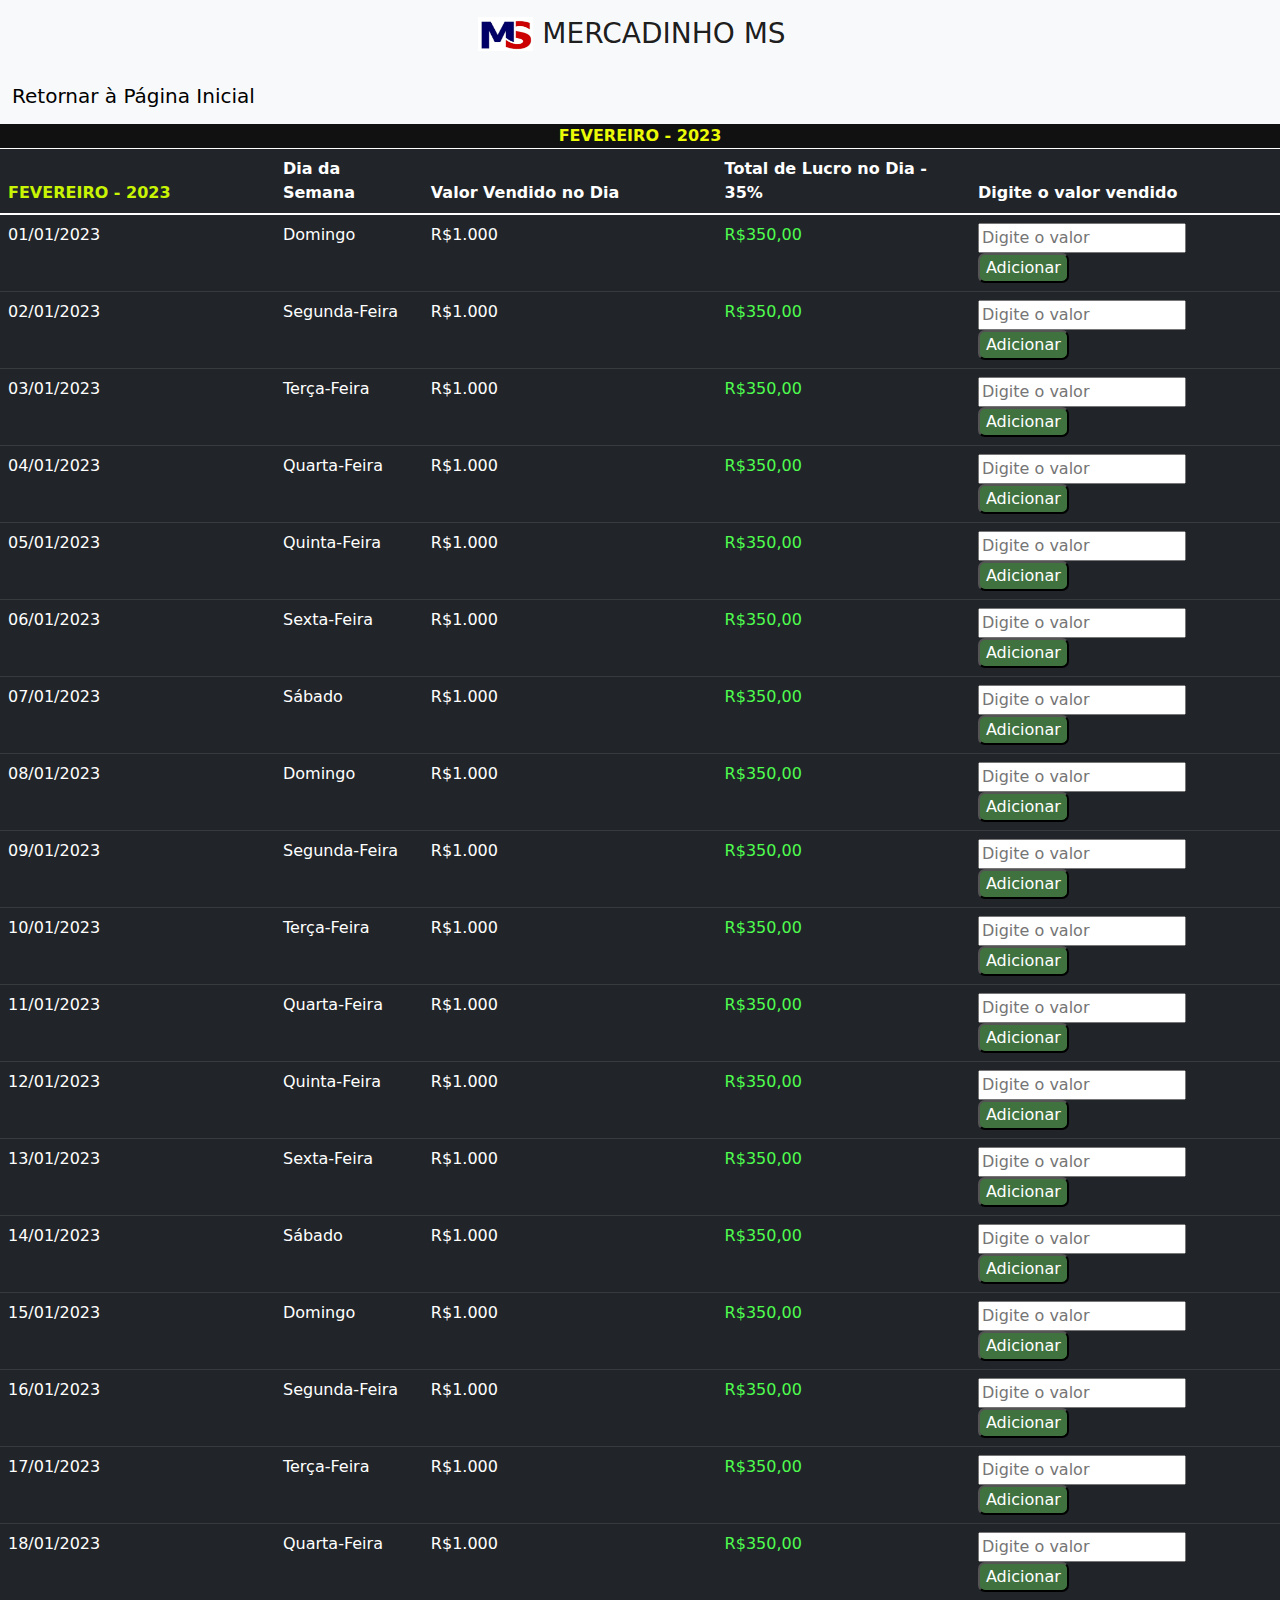
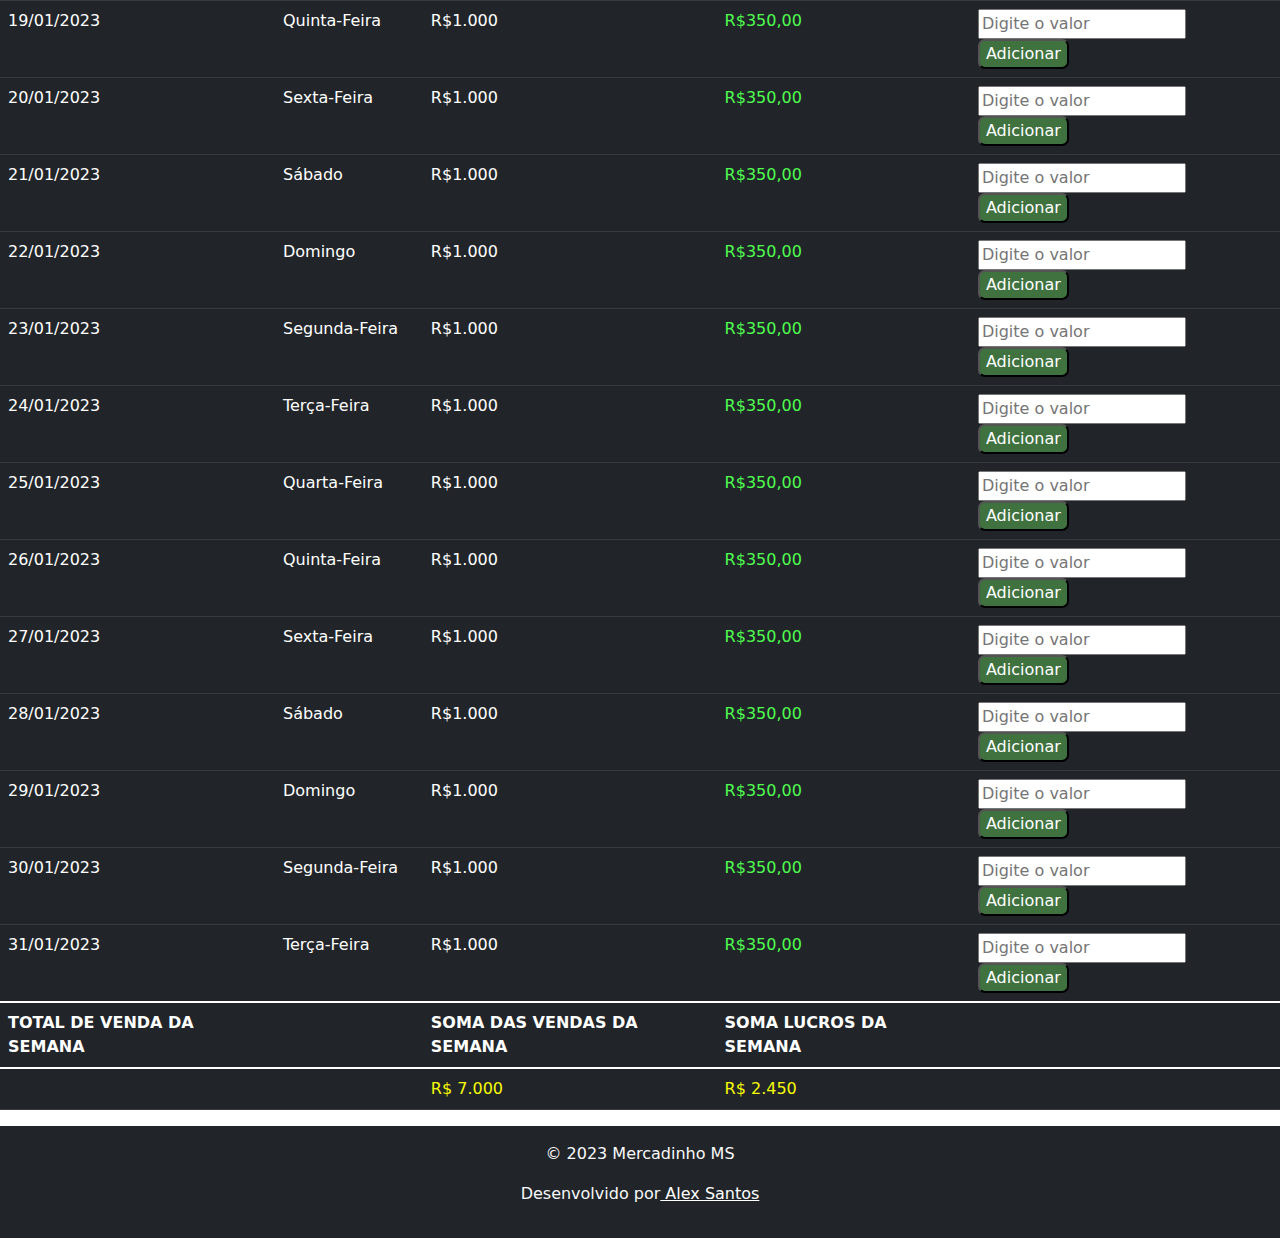
<file: 2023/daily-fevereiro-2023.html>
<!DOCTYPE html>
<html lang="en">
<head>
    <meta charset="UTF-8">
    <meta name="viewport" content="width=device-width, initial-scale=1.0">
    <title>Mercadinho MS</title>
    <link href="css/bootstrap.min.css" rel="stylesheet" type="text/css"/>
    <link href="/style.css" rel="stylesheet" type="text/css"/>
    <script type="text/javascript" src="js/bootstrap.min.js"></script>
    </style>
</head>
<body>
     <!-------------------------------------NAVBAR PRINCIPAL COM LOGO----------------------------------------->
    <div id="navbar">
        <nav class="navbar navbar-light bg-light">
            <div class="container-fluid" style="align-items: center; justify-content: center;">
              <a class="navbar-brand" href="#" style="font-size: 28px;">
                <img src="./logo-ms.png" alt="" width="55" height="34" class="d-inline-block align-text-top">
                  MERCADINHO MS
              </a>
            </div>
          </nav>
      </div>
<!------------------------------------------NAVBAR BOTÕES--------------------------------------------->

<div id="navbar-pesquisa" style="background-color: brown;"> 

  <nav class="navbar navbar-expand-lg navbar-light bg-light" >
    <div class="container-fluid" style="font-size: 20px;">
      <a class="navbar-brand" href="/index.html" style="color: black; box-shadow: 10px;">Retornar à Página Inicial</a>

    </div>
  </nav>

</div>

<!------------------------------------------TABELA PRINCIPAL--------------------------------------------->
<p style="text-align: center; background-color: rgb(17, 17, 17); margin: px; color: rgb(234, 250, 7); margin: 0 0 1px 0 ; " ><strong>FEVEREIRO - 2023</strong></p>

        <table class="table table-dark">
          <thead>

            <tr>
              <th scope="col" style="color:rgb(201, 245, 4)">FEVEREIRO - 2023</th>
              <th scope="col">Dia da Semana</th>
              <th scope="col">Valor Vendido no Dia</th>
              <th scope="col">Total de Lucro no Dia - 35%</th>
              <th scope="col">Digite o valor vendido</th>
            </tr>
          </thead>
          <tbody>
            <tr>
              <td>01/01/2023</td>
              <td>Domingo</td>
              <td>R$1.000</td>
              <td style="color: rgb(79, 253, 79)">R$350,00</td>
              <td style=""><input type="number" id="myInput" oninput="autoComplete()" placeholder="Digite o valor"><button style="background-color: rgb(63, 114, 63); color: rgb(255, 255, 255); border-radius: 7px; border-color: none;">Adicionar</button></td>
            </tr>
            <tr>
              <td>02/01/2023</td>
              <td>Segunda-Feira</td>
              <td>R$1.000</td>
              <td style="color: rgb(79, 253, 79)">R$350,00</td>
              <td><input type="number" id="myInput" oninput="autoComplete()" placeholder="Digite o valor"><button style="background-color: rgb(63, 114, 63); color: rgb(255, 255, 255); border-radius: 7px; border-color: none;">Adicionar</button></td>
            </tr>
            <tr>
              <td>03/01/2023</td>
              <td>Terça-Feira</td>
              <td>R$1.000</td>
              <td style="color: rgb(79, 253, 79)">R$350,00</td>
              <td><input type="number" id="myInput" oninput="autoComplete()" placeholder="Digite o valor"><button style="background-color: rgb(63, 114, 63); color: rgb(255, 255, 255); border-radius: 7px; border-color: none;">Adicionar</button></td>
            </tr>
            <tr>
              <td>04/01/2023</td>
              <td>Quarta-Feira</td>
              <td>R$1.000</td>
              <td style="color: rgb(79, 253, 79)">R$350,00</td>
              <td><input type="number" id="myInput" oninput="autoComplete()" placeholder="Digite o valor"><button style="background-color: rgb(63, 114, 63); color: rgb(255, 255, 255); border-radius: 7px; border-color: none;">Adicionar</button></td>
            </tr>
            <tr>
              <td>05/01/2023</td>
              <td>Quinta-Feira</td>
              <td>R$1.000</td>
              <td style="color: rgb(79, 253, 79)">R$350,00</td>
              <td><input type="number" id="myInput" oninput="autoComplete()" placeholder="Digite o valor"><button style="background-color: rgb(63, 114, 63); color: rgb(255, 255, 255); border-radius: 7px; border-color: none;">Adicionar</button></td>
            </tr>
            <td>06/01/2023</td>
            <td>Sexta-Feira</td>
              <td>R$1.000</td>
              <td style="color: rgb(79, 253, 79)">R$350,00</td>
              <td><input type="number" id="myInput" oninput="autoComplete()" placeholder="Digite o valor"><button style="background-color: rgb(63, 114, 63); color: rgb(255, 255, 255); border-radius: 7px; border-color: none;">Adicionar</button></td>
            </tr>
            <tr>
              <td>07/01/2023</td>
              <td>Sábado</td>
              <td>R$1.000</td>
              <td style="color: rgb(79, 253, 79)">R$350,00</td>
              <td><input type="number" id="myInput" oninput="autoComplete()" placeholder="Digite o valor"><button style="background-color: rgb(63, 114, 63); color: rgb(255, 255, 255); border-radius: 7px; border-color: none;">Adicionar</button></td>
            </tr>
            <tr>
              <td>08/01/2023</td>
              <td>Domingo</td>
              <td>R$1.000</td>
              <td style="color: rgb(79, 253, 79)">R$350,00</td>
              <td style=""><input type="number" id="myInput" oninput="autoComplete()" placeholder="Digite o valor"><button style="background-color: rgb(63, 114, 63); color: rgb(255, 255, 255); border-radius: 7px; border-color: none;">Adicionar</button></td>
            </tr>
            <td>09/01/2023</td>
            <td>Segunda-Feira</td>
              <td>R$1.000</td>
              <td style="color: rgb(79, 253, 79)">R$350,00</td>
              <td><input type="number" id="myInput" oninput="autoComplete()" placeholder="Digite o valor"><button style="background-color: rgb(63, 114, 63); color: rgb(255, 255, 255); border-radius: 7px; border-color: none;">Adicionar</button></td>
            </tr>
            <tr>
              <td>10/01/2023</td>
              <td>Terça-Feira</td>
              <td>R$1.000</td>
              <td style="color: rgb(79, 253, 79)">R$350,00</td>
              <td><input type="number" id="myInput" oninput="autoComplete()" placeholder="Digite o valor"><button style="background-color: rgb(63, 114, 63); color: rgb(255, 255, 255); border-radius: 7px; border-color: none;">Adicionar</button></td>
            </tr>
            <tr>
              <td>11/01/2023</td>
              <td>Quarta-Feira</td>
              <td>R$1.000</td>
              <td style="color: rgb(79, 253, 79)">R$350,00</td>
              <td><input type="number" id="myInput" oninput="autoComplete()" placeholder="Digite o valor"><button style="background-color: rgb(63, 114, 63); color: rgb(255, 255, 255); border-radius: 7px; border-color: none;">Adicionar</button></td>
            </tr>
            <tr>
              <td>12/01/2023</td>
              <td>Quinta-Feira</td>
              <td>R$1.000</td>
              <td style="color: rgb(79, 253, 79)">R$350,00</td>
              <td><input type="number" id="myInput" oninput="autoComplete()" placeholder="Digite o valor"><button style="background-color: rgb(63, 114, 63); color: rgb(255, 255, 255); border-radius: 7px; border-color: none;">Adicionar</button></td>
            </tr>
            <tr>
              <td>13/01/2023</td>
              <td>Sexta-Feira</td>
              <td>R$1.000</td>
              <td style="color: rgb(79, 253, 79)">R$350,00</td>
              <td><input type="number" id="myInput" oninput="autoComplete()" placeholder="Digite o valor"><button style="background-color: rgb(63, 114, 63); color: rgb(255, 255, 255); border-radius: 7px; border-color: none;">Adicionar</button></td>
            </tr>
            <tr>
              <td>14/01/2023</td>
              <td>Sábado</td>
              <td>R$1.000</td>
              <td style="color: rgb(79, 253, 79)">R$350,00</td>
              <td><input type="number" id="myInput" oninput="autoComplete()" placeholder="Digite o valor"><button style="background-color: rgb(63, 114, 63); color: rgb(255, 255, 255); border-radius: 7px; border-color: none;">Adicionar</button></td>
            </tr>
            <tr>
              <td>15/01/2023</td>
              <td>Domingo</td>
              <td>R$1.000</td>
              <td style="color: rgb(79, 253, 79)">R$350,00</td>
              <td style=""><input type="number" id="myInput" oninput="autoComplete()" placeholder="Digite o valor"><button style="background-color: rgb(63, 114, 63); color: rgb(255, 255, 255); border-radius: 7px; border-color: none;">Adicionar</button></td>
            </tr>
            <tr>
              <td>16/01/2023</td>
              <td>Segunda-Feira</td>
              <td>R$1.000</td>
              <td style="color: rgb(79, 253, 79)">R$350,00</td>
              <td><input type="number" id="myInput" oninput="autoComplete()" placeholder="Digite o valor"><button style="background-color: rgb(63, 114, 63); color: rgb(255, 255, 255); border-radius: 7px; border-color: none;">Adicionar</button></td>
            </tr>
            <tr>
              <td>17/01/2023</td>
              <td>Terça-Feira</td>
              <td>R$1.000</td>
              <td style="color: rgb(79, 253, 79)">R$350,00</td>
              <td><input type="number" id="myInput" oninput="autoComplete()" placeholder="Digite o valor"><button style="background-color: rgb(63, 114, 63); color: rgb(255, 255, 255); border-radius: 7px; border-color: none;">Adicionar</button></td>
            </tr>
            <tr>
              <td>18/01/2023</td>
              <td>Quarta-Feira</td>
              <td>R$1.000</td>
              <td style="color: rgb(79, 253, 79)">R$350,00</td>
              <td><input type="number" id="myInput" oninput="autoComplete()" placeholder="Digite o valor"><button style="background-color: rgb(63, 114, 63); color: rgb(255, 255, 255); border-radius: 7px; border-color: none;">Adicionar</button></td>
            </tr>
            <tr>
              <td>19/01/2023</td>
              <td>Quinta-Feira</td>
              <td>R$1.000</td>
              <td style="color: rgb(79, 253, 79)">R$350,00</td>
              <td><input type="number" id="myInput" oninput="autoComplete()" placeholder="Digite o valor"><button style="background-color: rgb(63, 114, 63); color: rgb(255, 255, 255); border-radius: 7px; border-color: none;">Adicionar</button></td>
            </tr>
            <tr>
              <td>20/01/2023</td>
              <td>Sexta-Feira</td>
              <td>R$1.000</td>
              <td style="color: rgb(79, 253, 79)">R$350,00</td>
              <td><input type="number" id="myInput" oninput="autoComplete()" placeholder="Digite o valor"><button style="background-color: rgb(63, 114, 63); color: rgb(255, 255, 255); border-radius: 7px; border-color: none;">Adicionar</button></td>
            </tr>
            <tr>
              <td>21/01/2023</td>
              <td>Sábado</td>
              <td>R$1.000</td>
              <td style="color: rgb(79, 253, 79)">R$350,00</td>
              <td><input type="number" id="myInput" oninput="autoComplete()" placeholder="Digite o valor"><button style="background-color: rgb(63, 114, 63); color: rgb(255, 255, 255); border-radius: 7px; border-color: none;">Adicionar</button></td>
            </tr>
            <tr>
              <td>22/01/2023</td>
              <td>Domingo</td>
              <td>R$1.000</td>
              <td style="color: rgb(79, 253, 79)">R$350,00</td>
              <td><input type="number" id="myInput" oninput="autoComplete()" placeholder="Digite o valor"><button style="background-color: rgb(63, 114, 63); color: rgb(255, 255, 255); border-radius: 7px; border-color: none;">Adicionar</button></td>
            </tr>
            <tr>
              <td>23/01/2023</td>
              <td>Segunda-Feira</td>
              <td>R$1.000</td>
              <td style="color: rgb(79, 253, 79)">R$350,00</td>
              <td><input type="number" id="myInput" oninput="autoComplete()" placeholder="Digite o valor"><button style="background-color: rgb(63, 114, 63); color: rgb(255, 255, 255); border-radius: 7px; border-color: none;">Adicionar</button></td>
            </tr>
            <tr>
              <td>24/01/2023</td>
              <td>Terça-Feira</td>
              <td>R$1.000</td>
              <td style="color: rgb(79, 253, 79)">R$350,00</td>
              <td><input type="number" id="myInput" oninput="autoComplete()" placeholder="Digite o valor"><button style="background-color: rgb(63, 114, 63); color: rgb(255, 255, 255); border-radius: 7px; border-color: none;">Adicionar</button></td>
            </tr>
            <tr>
              <td>25/01/2023</td>
              <td>Quarta-Feira</td>
              <td>R$1.000</td>
              <td style="color: rgb(79, 253, 79)">R$350,00</td>
              <td><input type="number" id="myInput" oninput="autoComplete()" placeholder="Digite o valor"><button style="background-color: rgb(63, 114, 63); color: rgb(255, 255, 255); border-radius: 7px; border-color: none;">Adicionar</button></td>
            </tr>
            <tr>
              <td>26/01/2023</td>
              <td>Quinta-Feira</td>
              <td>R$1.000</td>
              <td style="color: rgb(79, 253, 79)">R$350,00</td>
              <td><input type="number" id="myInput" oninput="autoComplete()" placeholder="Digite o valor"><button style="background-color: rgb(63, 114, 63); color: rgb(255, 255, 255); border-radius: 7px; border-color: none;">Adicionar</button></td>
            </tr>
            <tr>
              <td>27/01/2023</td>
              <td>Sexta-Feira</td>
              <td>R$1.000</td>
              <td style="color: rgb(79, 253, 79)">R$350,00</td>
              <td><input type="number" id="myInput" oninput="autoComplete()" placeholder="Digite o valor"><button style="background-color: rgb(63, 114, 63); color: rgb(255, 255, 255); border-radius: 7px; border-color: none;">Adicionar</button></td>
            </tr>
            <tr>
              <td>28/01/2023</td>
              <td>Sábado</td>
              <td>R$1.000</td>
              <td style="color: rgb(79, 253, 79)">R$350,00</td>
              <td><input type="number" id="myInput" oninput="autoComplete()" placeholder="Digite o valor"><button style="background-color: rgb(63, 114, 63); color: rgb(255, 255, 255); border-radius: 7px; border-color: none;">Adicionar</button></td>
            </tr>
            <tr>
              <td>29/01/2023</td>
              <td>Domingo</td>
              <td>R$1.000</td>
              <td style="color: rgb(79, 253, 79)">R$350,00</td>
              <td><input type="number" id="myInput" oninput="autoComplete()" placeholder="Digite o valor"><button style="background-color: rgb(63, 114, 63); color: rgb(255, 255, 255); border-radius: 7px; border-color: none;">Adicionar</button></td>
            </tr>
            <tr>
              <td>30/01/2023</td>
              <td>Segunda-Feira</td>
              <td>R$1.000</td>
              <td style="color: rgb(79, 253, 79)">R$350,00</td>
              <td><input type="number" id="myInput" oninput="autoComplete()" placeholder="Digite o valor"><button style="background-color: rgb(63, 114, 63); color: rgb(255, 255, 255); border-radius: 7px; border-color: none;">Adicionar</button></td>
            </tr>
            <td>31/01/2023</td>
            <td>Terça-Feira</td>
            <td>R$1.000</td>
            <td style="color: rgb(79, 253, 79)">R$350,00</td>
            <td><input type="number" id="myInput" oninput="autoComplete()" placeholder="Digite o valor"><button style="background-color: rgb(63, 114, 63); color: rgb(255, 255, 255); border-radius: 7px; border-color: none;">Adicionar</button></td>
          </tr>
<!------------------------------------------SOMA DAS VENDAS NA SEMANA--------------------------------------------->

            <thead>
              <tr>
                <th scope="col">TOTAL DE VENDA DA SEMANA</th>
                <th scope="col"></th>
                <th scope="col">SOMA DAS VENDAS DA SEMANA</th>
                <th scope="col">SOMA LUCROS DA SEMANA</th>
                <th scope="col"></th>
              </tr>
            </thead>


            <tr>
              <td style="color: yellow;"></td>
              <td></td>
              <td style="color: rgb(246, 250, 5)">R$ 7.000</td>
              <td style="color: rgb(246, 250, 5)">R$ 2.450</td>
              <td></td>
            </tr>

          </tbody>
        </table>

      </div>


<!------------------------------------------FOOTER--------------------------------------------->


      <footer class="bg-dark text-light py-3">
        <div class="container text-center">
          <p>&copy; 2023 Mercadinho MS</p>
          <p>Desenvolvido por<a href="http://www.alexsantos.tech/" style="color: white; "> Alex Santos</a></p>
        </div>
      </footer>
</body>
</html>
</file>
<file: style.css>
body, html {
    height: 100%;
    margin: 0;
    padding: 0;
}

#cards {
    display: flex;
    align-items: center;
    justify-content: space-between;
    width: 100%;
    height: 100%;
}

table {
    padding: 0% 10% 0% 0%;
    height: 100%;
    width: 100%;
    justify-content: space-between;
}

#month {
    border: 10px;
    height: 100%;
    width: 100%;
}
</file>
